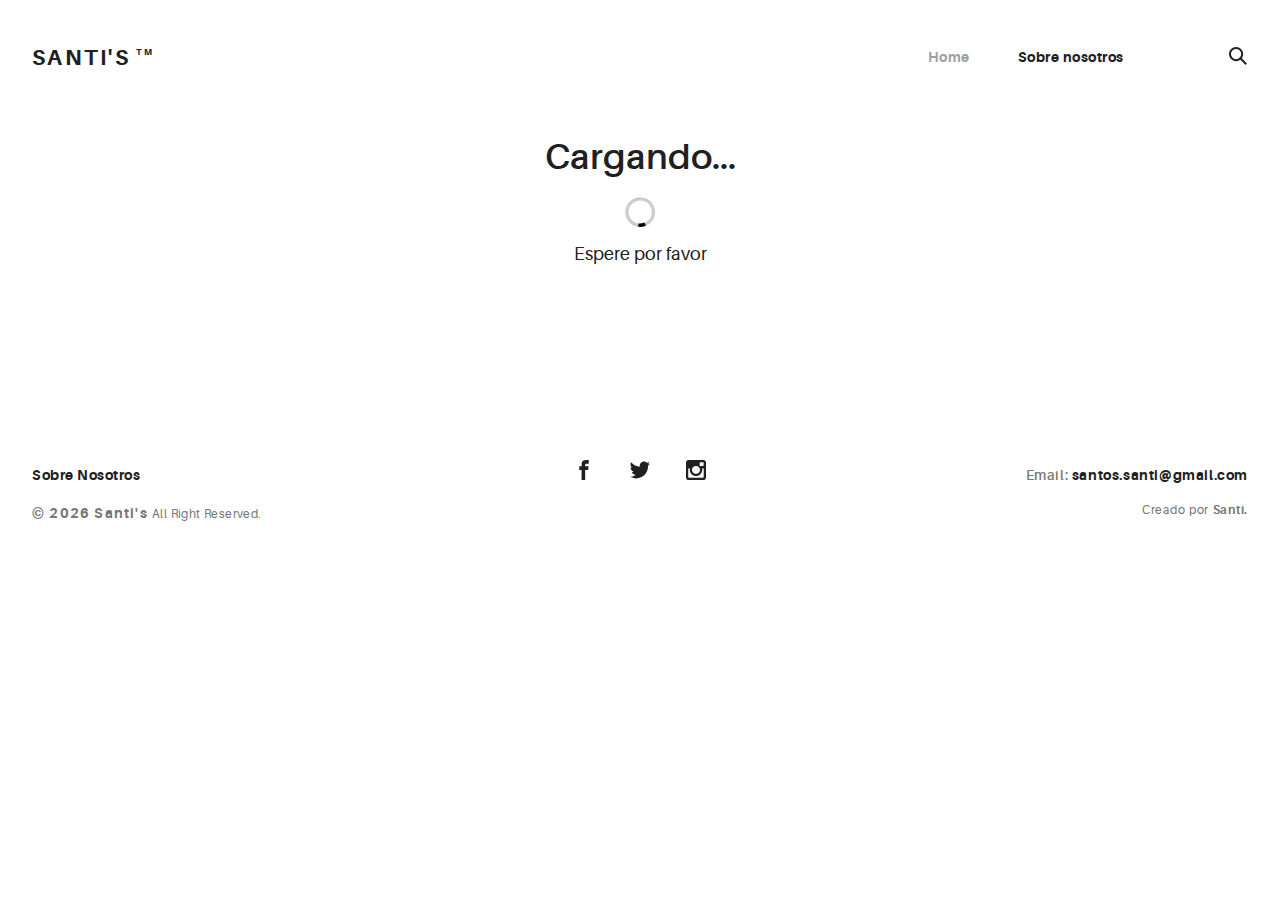
<file: docs/index.html>
<!doctype html><html lang="en"><head><meta charset="utf-8"><title>Portafolio</title><meta name="viewport" content="width=device-width,initial-scale=1"><!-- <link rel="icon" type="image/x-icon" href="favicon.ico"> --><link rel="icon" type="image/svg+xml" href="assets/img/urku-ico.svg"><link rel="stylesheet" href="assets/css/aurora-pack.min.css"><link rel="stylesheet" href="assets/css/aurora-theme-base.min.css"><link rel="stylesheet" href="assets/css/urku.css"><link href="styles.396fa8e85b18a2d5c24c.bundle.css" rel="stylesheet"/></head><body><app-root></app-root><script src="assets/js/svg4everybody.min.js"></script><script>svg4everybody();</script><script type="text/javascript" src="inline.318b50c57b4eba3d437b.bundle.js"></script><script type="text/javascript" src="polyfills.77d59861e39435768676.bundle.js"></script><script type="text/javascript" src="main.5fd76a03d2463c67d006.bundle.js"></script></body></html>
</file>
<file: docs/assets/css/urku.css>
/* * * * * * * * * * * * * * * * * * * * *\ 
 UrkuPortfolio v1.0.0 
 Urku is a prtfolio template with a very clean style. 
 (c) 2016 Lionel <lionel@pixeden.com> (http://pixeden.com) 
 https://bitbucket.org/elrumordelaluz/urkuportfolio 
 Licensed under  MIT 
\* * * * * * * * * * * * * * * * * * * * */
@charset "UTF-8";
body {
  margin: 0;
}

.rk-container {
  margin-right: auto;
  margin-left: auto;
  padding-left: .25rem;
  padding-right: .25rem;
}
@media (min-width: 40em) {
  .rk-container {
    max-width: 88.88889em;
    width: 95vw;
  }
  .rk-container--inner {
    max-width: 68.88889em;
    width: 82vw;
  }
}
.rk-container--full {
  max-width: 100%;
  padding-left: 0;
  padding-right: 0;
  width: 100%;
}
@media (min-width: 64em) {
  .rk-container {
    padding-left: 0;
    padding-right: 0;
  }
}

.rk-main {
  z-index: 1;
  position: static;
}
.top-fixed .rk-main {
  padding-top: 8.5rem;
}
@media (min-width: 64em) {
  .rk-main {
    position: relative;
  }
}

.rk-header {
  background-color: #fff;
  position: relative;
  z-index: 5;
}
.top-fixed .rk-header {
  position: fixed;
}

.rk-topbar {
  -webkit-box-align: start;
  -webkit-align-items: flex-start;
  -ms-flex-align: start;
          align-items: flex-start;
  display: -webkit-box;
  display: -webkit-flex;
  display: -ms-flexbox;
  display:         flex;
  -webkit-flex-wrap: wrap;
      -ms-flex-wrap: wrap;
          flex-wrap: wrap;
  -webkit-box-pack: justify;
  -webkit-justify-content: space-between;
  -ms-flex-pack: justify;
          justify-content: space-between;
  padding-bottom: 3.3rem;
  padding-top: 2.8rem;
}
@media (min-width: 64em) {
  .rk-topbar {
    padding-bottom: 0;
  }
}

.rk-logo {
  -webkit-box-flex: 0;
  -webkit-flex: 0 0 100%;
      -ms-flex: 0 0 100%;
          flex: 0 0 100%;
  font-size: 1.375rem;
  font-weight: 700;
  letter-spacing: 2.25px;
  text-align: center;
  text-transform: uppercase;
  width: 20%;
}
.rk-logo sup {
  font-size: .5625rem;
  position: relative;
  top: -1px;
}
@media (min-width: 64em) {
  .rk-logo {
    -webkit-box-flex: 1;
    -webkit-flex: 1;
        -ms-flex: 1;
            flex: 1;
    text-align: left;
  }
}

.rk-search {
  -webkit-align-self: flex-start;
  -ms-flex-item-align: start;
          align-self: flex-start;
  margin-bottom: 3.4rem;
  margin-left: 7.7rem;
  padding-top: .16rem;
  position: relative;
}
.rk-search label,
.rk-search input {
  display: inline-block;
  vertical-align: middle;
}
.rk-search label {
  cursor: pointer;
  height: 1.875rem;
  left: -1.5rem;
  padding-bottom: .67em;
  padding-top: 0;
  position: absolute;
  top: 0;
  -webkit-transition: color .3s;
          transition: color .3s;
  width: 1.875rem;
  z-index: 20;
}
.rk-search svg {
  height: 100%;
  width: 100%;
}
.rk-search input {
  background-color: transparent;
  border: 0;
  font-size: .875rem;
  opacity: 0;
  outline: 0;
  padding: 0;
  padding-bottom: .3em;
  -webkit-transition: .3s;
          transition: .3s;
  z-index: 10;
  width: 1px;
}
.rk-search input:focus {
  opacity: 1;
  padding-left: .5rem;
  width: 100px;
}
.rk-search input:focus + label {
  color: #a0a0a0;
}

.rk-navmobile {
  position: relative;
}

.rk-mobile-menu {
  display: none;
}
.rk-mobile-menu + label {
  cursor: pointer;
  display: inline-block;
  height: 24px;
  left: 2.5vw;
  position: absolute;
  top: 2.7rem;
  width: 16px;
  z-index: 300;
}
.rk-mobile-menu + label svg {
  height: 4px;
  width: 20px;
  margin: 0;
  display: block;
  margin-bottom: 3px;
  -webkit-transition: .3s;
          transition: .3s;
}
.rk-mobile-menu + label svg:nth-of-type(1) {
  -webkit-transform-origin: center left;
      -ms-transform-origin: center left;
          transform-origin: center left;
}
.rk-mobile-menu + label svg:nth-of-type(3) {
  -webkit-transform-origin: center left;
      -ms-transform-origin: center left;
          transform-origin: center left;
}
@media (min-width: 64em) {
  .rk-mobile-menu + label {
    display: none;
  }
}
.rk-mobile-menu:checked + label,
.rk-mobile-menu + label:hover {
  color: #a0a0a0;
}
.rk-mobile-menu:checked + label svg:nth-of-type(1) {
  -webkit-transform: rotate(45deg);
      -ms-transform: rotate(45deg);
          transform: rotate(45deg);
}
.rk-mobile-menu:checked + label svg:nth-of-type(2) {
  -webkit-transform: translateX(-100%);
      -ms-transform: translateX(-100%);
          transform: translateX(-100%);
  opacity: 0;
}
.rk-mobile-menu:checked + label svg:nth-of-type(3) {
  -webkit-transform: rotate(-45deg);
      -ms-transform: rotate(-45deg);
          transform: rotate(-45deg);
}

.rk-footer {
  margin-top: 10.5rem;
  margin-bottom: 2rem;
}

.rk-footer__text {
  color: #787878;
  font-size: .75rem;
  margin-bottom: .875rem;
}
.rk-footer__text span {
  font-size: .875rem;
}

.rk-footer__copy {
  letter-spacing: .4px;
}
.rk-footer__copy span {
  letter-spacing: 1.2px;
}

.rk-footer__contact {
  display: inline-block;
  letter-spacing: .6px;
}

.rk-footer__by {
  letter-spacing: .7px;
}

.rk-social-btn {
  background: none;
  border: 0;
  display: inline-block;
  height: 20px;
  margin-left: 1rem;
  margin-right: 1rem;
  width: 20px;
}
.rk-social-btn:first-child {
  margin-left: 0;
}
.rk-social-btn:last-child {
  margin-right: 0;
}
.rk-social-btn svg {
  height: 100%;
  width: 100%;
}

.rk-layout-ctrl-cont {
  position: absolute;
  text-align: right;
  top: 2.65rem;
  padding-right: 2.5rem;
}
.top-fixed .rk-layout-ctrl-cont {
  position: fixed;
  z-index: 401;
}
.top-fixed .rk-layout-ctrl-cont:first-of-type {
  top: 2.65rem;
}
@media (min-width: 64em) {
  .rk-layout-ctrl-cont {
    padding-right: 0;
    top: 2.25rem;
  }
  .rk-layout-ctrl-cont:first-of-type {
    top: 0;
  }
  .top-fixed .rk-layout-ctrl-cont {
    top: 10.7625rem;
    z-index: -1;
  }
  .top-fixed .rk-layout-ctrl-cont:first-of-type {
    top: 8.5rem;
  }
}

.rk-layout-ctrl {
  cursor: pointer;
  display: none;
  float: right;
  clear: both;
  height: 28px;
  opacity: 0;
  padding-right: .09rem;
  padding-top: 0;
  -webkit-transition: color .3s;
          transition: color .3s;
  width: 20px;
  z-index: 401;
  position: absolute;
}
.rk-layout-ctrl:hover {
  color: #a0a0a0;
}
.rk-layout-ctrl svg {
  height: 100%;
  width: 100%;
}
@media (min-width: 40em) {
  .rk-layout-ctrl {
    display: inline-block;
  }
}
@media (min-width: 64em) {
  .rk-layout-ctrl {
    opacity: 1;
    position: static;
  }
}

.layout-ctrl-input {
  display: none;
}
.layout-ctrl-input:checked + .rk-layout-ctrl-cont label {
  display: none;
  color: #a0a0a0;
}
@media (min-width: 64em) {
  .layout-ctrl-input:checked + .rk-layout-ctrl-cont label {
    display: block;
  }
}

.rk-layout-ctrl-mobile {
  color: #a0a0a0;
  height: 19px;
  position: absolute;
  right: 40px;
  top: 46px;
  width: 19px;
  z-index: 400;
}
.top-fixed .rk-layout-ctrl-mobile {
  position: fixed;
}
.rk-layout-ctrl-mobile svg {
  -webkit-transition: -webkit-transform 250ms;
          transition:         transform 250ms;
  position: absolute;
  width: 48%;
}
.rk-layout-ctrl-mobile svg:nth-child(1),
.rk-layout-ctrl-mobile svg:nth-child(2) {
  top: 0;
  -webkit-transform-origin: top center;
      -ms-transform-origin: top center;
          transform-origin: top center;
}
.rk-layout-ctrl-mobile svg:nth-child(1),
.rk-layout-ctrl-mobile svg:nth-child(3) {
  left: 0;
}
.rk-layout-ctrl-mobile svg:nth-child(2),
.rk-layout-ctrl-mobile svg:nth-child(4) {
  right: 0;
}
.rk-layout-ctrl-mobile svg:nth-child(3),
.rk-layout-ctrl-mobile svg:nth-child(4) {
  bottom: 0;
  -webkit-transform-origin: bottom center;
      -ms-transform-origin: bottom center;
          transform-origin: bottom center;
}
.rk-layout-ctrl-mobile svg:nth-child(1),
.rk-layout-ctrl-mobile svg:nth-child(4) {
  -webkit-transform: scaleY(1.3);
      -ms-transform: scaleY(1.3);
          transform: scaleY(1.3);
}
.rk-layout-ctrl-mobile svg:nth-child(2),
.rk-layout-ctrl-mobile svg:nth-child(3) {
  -webkit-transform: scaleY(.7);
      -ms-transform: scaleY(.7);
          transform: scaleY(.7);
}
.rk-layout-ctrl-mobile.layout-blog svg:nth-child(1),
.rk-layout-ctrl-mobile.layout-blog svg:nth-child(3) {
  -webkit-transform: scaleX(1.3);
      -ms-transform: scaleX(1.3);
          transform: scaleX(1.3);
  -webkit-transform-origin: left center;
      -ms-transform-origin: left center;
          transform-origin: left center;
}
.rk-layout-ctrl-mobile.layout-blog svg:nth-child(2),
.rk-layout-ctrl-mobile.layout-blog svg:nth-child(4) {
  -webkit-transform: scaleX(1.3);
      -ms-transform: scaleX(1.3);
          transform: scaleX(1.3);
  -webkit-transform-origin: right center;
      -ms-transform-origin: right center;
          transform-origin: right center;
}
#layout-grid:checked ~ .rk-layout-ctrl-mobile svg {
  -webkit-transform: scale(1);
      -ms-transform: scale(1);
          transform: scale(1);
}
@media (max-width: 40em) {
  .rk-layout-ctrl-mobile {
    display: none;
  }
}
@media (min-width: 64em) {
  .rk-layout-ctrl-mobile {
    display: none;
  }
}

.rk-portfolio__items {
  margin-top: -4px;
}
@media (min-width: 40em) {
  .rk-portfolio__items {
    display: -webkit-box;
    display: -webkit-flex;
    display: -ms-flexbox;
    display:         flex;
    -webkit-flex-wrap: wrap;
        -ms-flex-wrap: wrap;
            flex-wrap: wrap;
    margin-left: -4px;
    margin-right: -4px;
  }
}

.rk-item {
  display: block;
  margin: 0;
  margin-bottom: .5rem;
  position: relative;
}
.rk-item.ae-masonry__item {
  display: inline-block;
  margin-bottom: 0;
}
.rk-item img {
  display: block;
  width: 100%;
}
.rk-item:hover .item-meta {
  opacity: 1;
  visibility: visible;
}
.rk-item--flex {
  background-position: center center;
  background-repeat: no-repeat;
  background-size: cover;
  border-color: white;
  border-width: 4px;
  border-style: solid;
  -webkit-box-flex: 1;
  -webkit-flex: 1;
      -ms-flex: 1;
          flex: 1;
  margin-bottom: 0;
  overflow: hidden;
}
.rk-item--flex:after {
  display: none;
}
.rk-item--flex:before {
  content: "";
  display: block;
  padding-top: 100%;
}
.rk-item--flex:hover {
  background-color: #000;
  background-blend-mode: luminosity;
}
@media (min-width: 40em) {
  .rk-item {
    border-width: 4px;
  }
}

.post-img {
  background-position: center center;
  background-repeat: no-repeat;
  background-size: cover;
  display: block;
  position: relative;
}
.post-img:before {
  content: "";
  display: block;
  padding-top: 100%;
}
.post-img:hover {
  background-color: #000;
  background-blend-mode: luminosity;
}
.post-img:hover .item-meta {
  opacity: 1;
  visibility: visible;
}

.item-meta {
  -webkit-box-align: center;
  -webkit-align-items: center;
  -ms-flex-align: center;
          align-items: center;
  background-color: rgba(255, 255, 255, .75);
  bottom: 0;
  color: #202020;
  display: -webkit-box;
  display: -webkit-flex;
  display: -ms-flexbox;
  display:         flex;
  -webkit-box-orient: vertical;
  -webkit-box-direction: normal;
  -webkit-flex-direction: column;
      -ms-flex-direction: column;
          flex-direction: column;
  font-size: .67rem;
  -webkit-box-pack: center;
  -webkit-justify-content: center;
  -ms-flex-pack: center;
          justify-content: center;
  left: 0;
  margin: auto;
  opacity: 0;
  padding: 2%;
  position: absolute;
  right: 0;
  text-align: center;
  -webkit-transition: opacity .5s;
          transition: opacity .5s;
  top: 0;
}
.item-meta h2 {
  font-size: 2.25em;
  font-weight: 700;
}
.item-meta p {
  font-size: 1.5em;
  margin-bottom: 0;
}
@media (min-width: 64em) {
  .item-meta {
    font-size: 1vw;
  }
}
@media (min-width: 94.75em) {
  .item-meta {
    font-size: 1rem;
  }
}

@media (min-width: 40em) {
  .rk-size-12 .item-meta h2,
  .fz-12 .item-meta2 h2 {
    font-size: 2.25em;
  }
  .rk-size-12 .item-meta p,
  .fz-12 .item-meta2 p {
    font-size: 1.5em;
  }
  .rk-size-8 .item-meta h2,
  .fz-8 .item-meta h2 {
    font-size: 2em;
  }
  .rk-size-8 .item-meta p,
  .fz-8 .item-meta p {
    font-size: 1.5em;
  }
  .rk-size-6 .item-meta h2,
  .fz-6 .item-meta h2 {
    font-size: 1.75em;
  }
  .rk-size-6 .item-meta p,
  .fz-6 .item-meta p {
    font-size: 1.3125em;
  }
  .rk-size-4 .item-meta h2,
  .fz-4 .item-meta h2 {
    font-size: 1.5em;
  }
  .rk-size-4 .item-meta p,
  .fz-4 .item-meta p {
    font-size: 1.125em;
  }
  .rk-size-3 .item-meta h2,
  .fz-3 .item-meta h2 {
    font-size: 1.3125em;
  }
  .rk-size-3 .item-meta p,
  .fz-3 .item-meta p {
    font-size: 1.125em;
  }
  #layout-grid:checked ~ .rk-portfolio .rk-tosize-12 .item-meta h2 {
    font-size: 2.25em;
  }
  #layout-grid:checked ~ .rk-portfolio .rk-tosize-12 .item-meta p {
    font-size: 1.5em;
  }
  #layout-grid:checked ~ .rk-portfolio .rk-tosize-6 .item-meta h2 {
    font-size: 1.75em;
  }
  #layout-grid:checked ~ .rk-portfolio .rk-tosize-6 .item-meta p {
    font-size: 1.3125em;
  }
  #layout-grid:checked ~ .rk-portfolio .rk-tosize-4 .item-meta h2,
  #layout-grid:checked ~ .rk-portfolio .rk-tosize-8 .rk-tosize-6 .item-meta h2 {
    font-size: 1.5em;
  }
  #layout-grid:checked ~ .rk-portfolio .rk-tosize-4 .item-meta p,
  #layout-grid:checked ~ .rk-portfolio .rk-tosize-8 .rk-tosize-6 .item-meta p {
    font-size: 1.125em;
  }
  #layout-grid:checked ~ .rk-portfolio .rk-tosize-3 .item-meta h2,
  #layout-grid:checked ~ .rk-portfolio .rk-tosize-6 .rk-tosize-6 .item-meta h2 {
    font-size: 1.3125em;
  }
  #layout-grid:checked ~ .rk-portfolio .rk-tosize-3 .item-meta p,
  #layout-grid:checked ~ .rk-portfolio .rk-tosize-6 .rk-tosize-6 .item-meta p {
    font-size: 1.125em;
  }
}

.ae-masonry .item-meta h2 {
  font-size: 2.25em;
}

.ae-masonry .item-meta p {
  font-size: 1.5em;
}

@media (min-width: 40em) {
  .rk-portfolio .ae-masonry-sm-2 .item-meta h2,
  .rk-portfolio .ae-grid__item[class*="item-sm"]:nth-child(1):nth-last-child(2) h2,
  .rk-portfolio .ae-grid__item[class*="item-sm"]:nth-child(1):nth-last-child(2) ~ .ae-grid__item[class*="item-sm"] h2 {
    font-size: 1.75em;
  }
  .rk-portfolio .ae-masonry-sm-2 .item-meta p,
  .rk-portfolio .ae-grid__item[class*="item-sm"]:nth-child(1):nth-last-child(2) p,
  .rk-portfolio .ae-grid__item[class*="item-sm"]:nth-child(1):nth-last-child(2) ~ .ae-grid__item[class*="item-sm"] p {
    font-size: 1.3125em;
  }
  .rk-portfolio .ae-masonry-sm-3 .item-meta h2,
  .rk-portfolio .ae-grid__item[class*="item-sm"]:nth-child(1):nth-last-child(3) h2,
  .rk-portfolio .ae-grid__item[class*="item-sm"]:nth-child(1):nth-last-child(3) ~ .ae-grid__item[class*="item-sm"] h2 {
    font-size: 1.5em;
  }
  .rk-portfolio .ae-masonry-sm-3 .item-meta p,
  .rk-portfolio .ae-grid__item[class*="item-sm"]:nth-child(1):nth-last-child(3) p,
  .rk-portfolio .ae-grid__item[class*="item-sm"]:nth-child(1):nth-last-child(3) ~ .ae-grid__item[class*="item-sm"] p {
    font-size: 1.125em;
  }
  .rk-portfolio .ae-masonry-sm-4 .item-meta h2,
  .rk-portfolio .ae-grid__item[class*="item-sm"]:nth-child(1):nth-last-child(4) h2,
  .rk-portfolio .ae-grid__item[class*="item-sm"]:nth-child(1):nth-last-child(4) ~ .ae-grid__item[class*="item-sm"] h2 {
    font-size: 1.3125em;
  }
  .rk-portfolio .ae-masonry-sm-4 .item-meta p,
  .rk-portfolio .ae-grid__item[class*="item-sm"]:nth-child(1):nth-last-child(4) p,
  .rk-portfolio .ae-grid__item[class*="item-sm"]:nth-child(1):nth-last-child(4) ~ .ae-grid__item[class*="item-sm"] p {
    font-size: 1.125em;
  }
}

@media (min-width: 52em) {
  .rk-portfolio .ae-masonry-md-2 .item-meta h2,
  .rk-portfolio .ae-grid__item[class*="item-md"]:nth-child(1):nth-last-child(2) h2,
  .rk-portfolio .ae-grid__item[class*="item-md"]:nth-child(1):nth-last-child(2) ~ .ae-grid__item[class*="item-md"] h2 {
    font-size: 1.75em;
  }
  .rk-portfolio .ae-masonry-md-2 .item-meta p,
  .rk-portfolio .ae-grid__item[class*="item-md"]:nth-child(1):nth-last-child(2) p,
  .rk-portfolio .ae-grid__item[class*="item-md"]:nth-child(1):nth-last-child(2) ~ .ae-grid__item[class*="item-md"] p {
    font-size: 1.3125em;
  }
  .rk-portfolio .ae-masonry-md-3 .item-meta h2,
  .rk-portfolio .ae-grid__item[class*="item-md"]:nth-child(1):nth-last-child(3) h2,
  .rk-portfolio .ae-grid__item[class*="item-md"]:nth-child(1):nth-last-child(3) ~ .ae-grid__item[class*="item-md"] h2 {
    font-size: 1.5em;
  }
  .rk-portfolio .ae-masonry-md-3 .item-meta p,
  .rk-portfolio .ae-grid__item[class*="item-md"]:nth-child(1):nth-last-child(3) p,
  .rk-portfolio .ae-grid__item[class*="item-md"]:nth-child(1):nth-last-child(3) ~ .ae-grid__item[class*="item-md"] p {
    font-size: 1.125em;
  }
  .rk-portfolio .ae-masonry-md-4 .item-meta h2,
  .rk-portfolio .ae-grid__item[class*="item-md"]:nth-child(1):nth-last-child(4) h2,
  .rk-portfolio .ae-grid__item[class*="item-md"]:nth-child(1):nth-last-child(4) ~ .ae-grid__item[class*="item-md"] h2 {
    font-size: 1.3125em;
  }
  .rk-portfolio .ae-masonry-md-4 .item-meta p,
  .rk-portfolio .ae-grid__item[class*="item-md"]:nth-child(1):nth-last-child(4) p,
  .rk-portfolio .ae-grid__item[class*="item-md"]:nth-child(1):nth-last-child(4) ~ .ae-grid__item[class*="item-md"] p {
    font-size: 1.125em;
  }
}

@media (min-width: 64em) {
  .rk-portfolio .ae-masonry-lg-2 .item-meta h2,
  .rk-portfolio .ae-grid__item[class*="item-lg"]:nth-child(1):nth-last-child(2) h2,
  .rk-portfolio .ae-grid__item[class*="item-lg"]:nth-child(1):nth-last-child(2) ~ .ae-grid__item[class*="item-lg"] h2 {
    font-size: 1.75em;
  }
  .rk-portfolio .ae-masonry-lg-2 .item-meta p,
  .rk-portfolio .ae-grid__item[class*="item-lg"]:nth-child(1):nth-last-child(2) p,
  .rk-portfolio .ae-grid__item[class*="item-lg"]:nth-child(1):nth-last-child(2) ~ .ae-grid__item[class*="item-lg"] p {
    font-size: 1.3125em;
  }
  .rk-portfolio .ae-masonry-lg-3 .item-meta h2,
  .rk-portfolio .ae-grid__item[class*="item-lg"]:nth-child(1):nth-last-child(3) h2,
  .rk-portfolio .ae-grid__item[class*="item-lg"]:nth-child(1):nth-last-child(3) ~ .ae-grid__item[class*="item-lg"] h2 {
    font-size: 1.5em;
  }
  .rk-portfolio .ae-masonry-lg-3 .item-meta p,
  .rk-portfolio .ae-grid__item[class*="item-lg"]:nth-child(1):nth-last-child(3) p,
  .rk-portfolio .ae-grid__item[class*="item-lg"]:nth-child(1):nth-last-child(3) ~ .ae-grid__item[class*="item-lg"] p {
    font-size: 1.125em;
  }
  .rk-portfolio .ae-masonry-lg-4 .item-meta h2,
  .rk-portfolio .ae-grid__item[class*="item-lg"]:nth-child(1):nth-last-child(4) h2,
  .rk-portfolio .ae-grid__item[class*="item-lg"]:nth-child(1):nth-last-child(4) ~ .ae-grid__item[class*="item-lg"] h2 {
    font-size: 1.3125em;
  }
  .rk-portfolio .ae-masonry-lg-4 .item-meta p,
  .rk-portfolio .ae-grid__item[class*="item-lg"]:nth-child(1):nth-last-child(4) p,
  .rk-portfolio .ae-grid__item[class*="item-lg"]:nth-child(1):nth-last-child(4) ~ .ae-grid__item[class*="item-lg"] p {
    font-size: 1.125em;
  }
}

@media (min-width: 75em) {
  .rk-portfolio .ae-masonry-xl-2 .item-meta h2,
  .rk-portfolio .ae-grid__item[class*="item-xl"]:nth-child(1):nth-last-child(2) h2,
  .rk-portfolio .ae-grid__item[class*="item-xl"]:nth-child(1):nth-last-child(2) ~ .ae-grid__item[class*="item-xl"] h2 {
    font-size: 1.75em;
  }
  .rk-portfolio .ae-masonry-xl-2 .item-meta p,
  .rk-portfolio .ae-grid__item[class*="item-xl"]:nth-child(1):nth-last-child(2) p,
  .rk-portfolio .ae-grid__item[class*="item-xl"]:nth-child(1):nth-last-child(2) ~ .ae-grid__item[class*="item-xl"] p {
    font-size: 1.3125em;
  }
  .rk-portfolio .ae-masonry-xl-3 .item-meta h2,
  .rk-portfolio .ae-grid__item[class*="item-xl"]:nth-child(1):nth-last-child(3) h2,
  .rk-portfolio .ae-grid__item[class*="item-xl"]:nth-child(1):nth-last-child(3) ~ .ae-grid__item[class*="item-xl"] h2 {
    font-size: 1.5em;
  }
  .rk-portfolio .ae-masonry-xl-3 .item-meta p,
  .rk-portfolio .ae-grid__item[class*="item-xl"]:nth-child(1):nth-last-child(3) p,
  .rk-portfolio .ae-grid__item[class*="item-xl"]:nth-child(1):nth-last-child(3) ~ .ae-grid__item[class*="item-xl"] p {
    font-size: 1.125em;
  }
  .rk-portfolio .ae-masonry-xl-4 .item-meta h2,
  .rk-portfolio .ae-grid__item[class*="item-xl"]:nth-child(1):nth-last-child(4) h2,
  .rk-portfolio .ae-grid__item[class*="item-xl"]:nth-child(1):nth-last-child(4) ~ .ae-grid__item[class*="item-xl"] h2 {
    font-size: 1.3125em;
  }
  .rk-portfolio .ae-masonry-xl-4 .item-meta p,
  .rk-portfolio .ae-grid__item[class*="item-xl"]:nth-child(1):nth-last-child(4) p,
  .rk-portfolio .ae-grid__item[class*="item-xl"]:nth-child(1):nth-last-child(4) ~ .ae-grid__item[class*="item-xl"] p {
    font-size: 1.125em;
  }
}

@media (min-width: 40em) {
  .rk-size-1 {
    -webkit-box-flex: 0;
    -webkit-flex-grow: 0;
    -ms-flex-positive: 0;
            flex-grow: 0;
    -webkit-flex-shrink: 0;
    -ms-flex-negative: 0;
            flex-shrink: 0;
    -webkit-flex-basis: auto;
    -ms-flex-preferred-size: auto;
            flex-basis: auto;
    width: 8.33333%;
  }
  .rk-size-2 {
    -webkit-box-flex: 0;
    -webkit-flex-grow: 0;
    -ms-flex-positive: 0;
            flex-grow: 0;
    -webkit-flex-shrink: 0;
    -ms-flex-negative: 0;
            flex-shrink: 0;
    -webkit-flex-basis: auto;
    -ms-flex-preferred-size: auto;
            flex-basis: auto;
    width: 16.66667%;
  }
  .rk-size-3 {
    -webkit-box-flex: 0;
    -webkit-flex-grow: 0;
    -ms-flex-positive: 0;
            flex-grow: 0;
    -webkit-flex-shrink: 0;
    -ms-flex-negative: 0;
            flex-shrink: 0;
    -webkit-flex-basis: auto;
    -ms-flex-preferred-size: auto;
            flex-basis: auto;
    width: 25%;
  }
  .rk-size-4 {
    -webkit-box-flex: 0;
    -webkit-flex-grow: 0;
    -ms-flex-positive: 0;
            flex-grow: 0;
    -webkit-flex-shrink: 0;
    -ms-flex-negative: 0;
            flex-shrink: 0;
    -webkit-flex-basis: auto;
    -ms-flex-preferred-size: auto;
            flex-basis: auto;
    width: 33.33333%;
  }
  .rk-size-5 {
    -webkit-box-flex: 0;
    -webkit-flex-grow: 0;
    -ms-flex-positive: 0;
            flex-grow: 0;
    -webkit-flex-shrink: 0;
    -ms-flex-negative: 0;
            flex-shrink: 0;
    -webkit-flex-basis: auto;
    -ms-flex-preferred-size: auto;
            flex-basis: auto;
    width: 41.66667%;
  }
  .rk-size-6 {
    -webkit-box-flex: 0;
    -webkit-flex-grow: 0;
    -ms-flex-positive: 0;
            flex-grow: 0;
    -webkit-flex-shrink: 0;
    -ms-flex-negative: 0;
            flex-shrink: 0;
    -webkit-flex-basis: auto;
    -ms-flex-preferred-size: auto;
            flex-basis: auto;
    width: 50%;
  }
  .rk-size-7 {
    -webkit-box-flex: 0;
    -webkit-flex-grow: 0;
    -ms-flex-positive: 0;
            flex-grow: 0;
    -webkit-flex-shrink: 0;
    -ms-flex-negative: 0;
            flex-shrink: 0;
    -webkit-flex-basis: auto;
    -ms-flex-preferred-size: auto;
            flex-basis: auto;
    width: 58.33333%;
  }
  .rk-size-8 {
    -webkit-box-flex: 0;
    -webkit-flex-grow: 0;
    -ms-flex-positive: 0;
            flex-grow: 0;
    -webkit-flex-shrink: 0;
    -ms-flex-negative: 0;
            flex-shrink: 0;
    -webkit-flex-basis: auto;
    -ms-flex-preferred-size: auto;
            flex-basis: auto;
    width: 66.66667%;
  }
  .rk-size-9 {
    -webkit-box-flex: 0;
    -webkit-flex-grow: 0;
    -ms-flex-positive: 0;
            flex-grow: 0;
    -webkit-flex-shrink: 0;
    -ms-flex-negative: 0;
            flex-shrink: 0;
    -webkit-flex-basis: auto;
    -ms-flex-preferred-size: auto;
            flex-basis: auto;
    width: 75%;
  }
  .rk-size-10 {
    -webkit-box-flex: 0;
    -webkit-flex-grow: 0;
    -ms-flex-positive: 0;
            flex-grow: 0;
    -webkit-flex-shrink: 0;
    -ms-flex-negative: 0;
            flex-shrink: 0;
    -webkit-flex-basis: auto;
    -ms-flex-preferred-size: auto;
            flex-basis: auto;
    width: 83.33333%;
  }
  .rk-size-11 {
    -webkit-box-flex: 0;
    -webkit-flex-grow: 0;
    -ms-flex-positive: 0;
            flex-grow: 0;
    -webkit-flex-shrink: 0;
    -ms-flex-negative: 0;
            flex-shrink: 0;
    -webkit-flex-basis: auto;
    -ms-flex-preferred-size: auto;
            flex-basis: auto;
    width: 91.66667%;
  }
  .rk-size-12 {
    -webkit-box-flex: 0;
    -webkit-flex-grow: 0;
    -ms-flex-positive: 0;
            flex-grow: 0;
    -webkit-flex-shrink: 0;
    -ms-flex-negative: 0;
            flex-shrink: 0;
    -webkit-flex-basis: auto;
    -ms-flex-preferred-size: auto;
            flex-basis: auto;
    width: 100%;
  }
}

#layout-grid:checked ~ .rk-portfolio .rk-tosize-1 {
  -webkit-box-flex: 0;
  -webkit-flex-grow: 0;
  -ms-flex-positive: 0;
          flex-grow: 0;
  -webkit-flex-shrink: 0;
  -ms-flex-negative: 0;
          flex-shrink: 0;
  -webkit-flex-basis: auto;
  -ms-flex-preferred-size: auto;
          flex-basis: auto;
  width: 8.33333%;
}

#layout-grid:checked ~ .rk-portfolio .rk-tosize-2 {
  -webkit-box-flex: 0;
  -webkit-flex-grow: 0;
  -ms-flex-positive: 0;
          flex-grow: 0;
  -webkit-flex-shrink: 0;
  -ms-flex-negative: 0;
          flex-shrink: 0;
  -webkit-flex-basis: auto;
  -ms-flex-preferred-size: auto;
          flex-basis: auto;
  width: 16.66667%;
}

#layout-grid:checked ~ .rk-portfolio .rk-tosize-3 {
  -webkit-box-flex: 0;
  -webkit-flex-grow: 0;
  -ms-flex-positive: 0;
          flex-grow: 0;
  -webkit-flex-shrink: 0;
  -ms-flex-negative: 0;
          flex-shrink: 0;
  -webkit-flex-basis: auto;
  -ms-flex-preferred-size: auto;
          flex-basis: auto;
  width: 25%;
}

#layout-grid:checked ~ .rk-portfolio .rk-tosize-4 {
  -webkit-box-flex: 0;
  -webkit-flex-grow: 0;
  -ms-flex-positive: 0;
          flex-grow: 0;
  -webkit-flex-shrink: 0;
  -ms-flex-negative: 0;
          flex-shrink: 0;
  -webkit-flex-basis: auto;
  -ms-flex-preferred-size: auto;
          flex-basis: auto;
  width: 33.33333%;
}

#layout-grid:checked ~ .rk-portfolio .rk-tosize-5 {
  -webkit-box-flex: 0;
  -webkit-flex-grow: 0;
  -ms-flex-positive: 0;
          flex-grow: 0;
  -webkit-flex-shrink: 0;
  -ms-flex-negative: 0;
          flex-shrink: 0;
  -webkit-flex-basis: auto;
  -ms-flex-preferred-size: auto;
          flex-basis: auto;
  width: 41.66667%;
}

#layout-grid:checked ~ .rk-portfolio .rk-tosize-6 {
  -webkit-box-flex: 0;
  -webkit-flex-grow: 0;
  -ms-flex-positive: 0;
          flex-grow: 0;
  -webkit-flex-shrink: 0;
  -ms-flex-negative: 0;
          flex-shrink: 0;
  -webkit-flex-basis: auto;
  -ms-flex-preferred-size: auto;
          flex-basis: auto;
  width: 50%;
}

#layout-grid:checked ~ .rk-portfolio .rk-tosize-7 {
  -webkit-box-flex: 0;
  -webkit-flex-grow: 0;
  -ms-flex-positive: 0;
          flex-grow: 0;
  -webkit-flex-shrink: 0;
  -ms-flex-negative: 0;
          flex-shrink: 0;
  -webkit-flex-basis: auto;
  -ms-flex-preferred-size: auto;
          flex-basis: auto;
  width: 58.33333%;
}

#layout-grid:checked ~ .rk-portfolio .rk-tosize-8 {
  -webkit-box-flex: 0;
  -webkit-flex-grow: 0;
  -ms-flex-positive: 0;
          flex-grow: 0;
  -webkit-flex-shrink: 0;
  -ms-flex-negative: 0;
          flex-shrink: 0;
  -webkit-flex-basis: auto;
  -ms-flex-preferred-size: auto;
          flex-basis: auto;
  width: 66.66667%;
}

#layout-grid:checked ~ .rk-portfolio .rk-tosize-9 {
  -webkit-box-flex: 0;
  -webkit-flex-grow: 0;
  -ms-flex-positive: 0;
          flex-grow: 0;
  -webkit-flex-shrink: 0;
  -ms-flex-negative: 0;
          flex-shrink: 0;
  -webkit-flex-basis: auto;
  -ms-flex-preferred-size: auto;
          flex-basis: auto;
  width: 75%;
}

#layout-grid:checked ~ .rk-portfolio .rk-tosize-10 {
  -webkit-box-flex: 0;
  -webkit-flex-grow: 0;
  -ms-flex-positive: 0;
          flex-grow: 0;
  -webkit-flex-shrink: 0;
  -ms-flex-negative: 0;
          flex-shrink: 0;
  -webkit-flex-basis: auto;
  -ms-flex-preferred-size: auto;
          flex-basis: auto;
  width: 83.33333%;
}

#layout-grid:checked ~ .rk-portfolio .rk-tosize-11 {
  -webkit-box-flex: 0;
  -webkit-flex-grow: 0;
  -ms-flex-positive: 0;
          flex-grow: 0;
  -webkit-flex-shrink: 0;
  -ms-flex-negative: 0;
          flex-shrink: 0;
  -webkit-flex-basis: auto;
  -ms-flex-preferred-size: auto;
          flex-basis: auto;
  width: 91.66667%;
}

#layout-grid:checked ~ .rk-portfolio .rk-tosize-12 {
  -webkit-box-flex: 0;
  -webkit-flex-grow: 0;
  -ms-flex-positive: 0;
          flex-grow: 0;
  -webkit-flex-shrink: 0;
  -ms-flex-negative: 0;
          flex-shrink: 0;
  -webkit-flex-basis: auto;
  -ms-flex-preferred-size: auto;
          flex-basis: auto;
  width: 100%;
}

#layout-grid:checked ~ .rk-portfolio .rk-tosize-auto {
  -webkit-box-flex: 1;
  -webkit-flex: 1;
      -ms-flex: 1;
          flex: 1;
}

@media (min-width: 40em) {
  .rk-landscape:before {
    padding-top: 66.93548%;
  }
  .rk-landscape-alt:before {
    padding-top: 56.45161%;
  }
  .rk-portrait:before {
    padding-top: 134.74026%;
  }
  .rk-square:before {
    padding-top: 100%;
  }
}

#layout-grid:checked ~ .rk-portfolio .rk-tolandscape:before,
#layout-grid:checked ~ .rk-blog .rk-tolandscape:before,
.rk-blog--columns .rk-tolandscape:before {
  padding-top: 66.93548%;
}

#layout-grid:checked ~ .rk-portfolio .rk-tolandscape-alt:before,
#layout-grid:checked ~ .rk-blog .rk-tolandscape-alt:before,
.rk-blog--columns .rk-tolandscape-alt:before {
  padding-top: 56.45161%;
}

#layout-grid:checked ~ .rk-portfolio .rk-toportrait:before,
#layout-grid:checked ~ .rk-blog .rk-toportrait:before,
.rk-blog--columns .rk-toportrait:before {
  padding-top: 134.74026%;
}

#layout-grid:checked ~ .rk-portfolio .rk-tosquare:before,
#layout-grid:checked ~ .rk-blog .rk-tosquare:before,
.rk-blog--columns .rk-tosquare:before {
  padding-top: 100%;
}

.item-1 {
  background-image: url("../img/project-1.jpg");
}
@media (min-width: 40em) {
  #layout-grid:checked ~ .rk-portfolio .item-1 {
    background-position: center left;
  }
}

.item-2 {
  background-image: url("../img/project-2.jpg");
}

.item-3 {
  background-image: url("../img/project-3.jpg");
}

.item-4 {
  background-image: url("../img/project-4.jpg");
}

.item-5 {
  background-image: url("../img/project-5.jpg");
}
@media (min-width: 40em) {
  #layout-grid:checked ~ .rk-portfolio .item-5 {
    background-position: center left;
  }
}

.item-6 {
  background-image: url("../img/project-6.jpg");
}
@media (min-width: 40em) {
  #layout-grid:checked ~ .rk-portfolio .item-6 {
    background-position: top center;
  }
}

.item-7 {
  background-image: url("../img/project-7.jpg");
}

.item-8 {
  background-image: url("../img/project-8.jpg");
}

.item-9 {
  background-image: url("../img/project-9.jpg");
}

.item-10 {
  background-image: url("../img/project-10.jpg");
}

.item-11 {
  background-image: url("../img/project-11.jpg");
}

.item-12 {
  background-image: url("../img/project-12.jpg");
}

.item-13 {
  background-image: url("../img/project-13.jpg");
}
@media (min-width: 40em) {
  #layout-grid:checked ~ .rk-portfolio .item-13 {
    background-position: top right;
  }
  #layout-grid:checked ~ .rk-portfolio .item-13 {
    background-size: 142%;
  }
}

.item-14 {
  background-image: url("../img/project-14.jpg");
}

.item-15 {
  background-image: url("../img/project-15.jpg");
}

@media (min-width: 40em) {
  #layout-grid:checked ~ .rk-portfolio .rk-items-cont {
    display: -webkit-box;
    display: -webkit-flex;
    display: -ms-flexbox;
    display:         flex;
  }
}

.rk-portfolio-cover {
  background-position: center center;
  background-size: cover;
  display: -webkit-box;
  display: -webkit-flex;
  display: -ms-flexbox;
  display:         flex;
  -webkit-box-pack: center;
  -webkit-justify-content: center;
  -ms-flex-pack: center;
          justify-content: center;
  -webkit-box-align: end;
  -webkit-align-items: flex-end;
  -ms-flex-align: end;
          align-items: flex-end;
  height: 100vh;
  padding-bottom: 1.5rem;
  width: 100%;
}
@media (min-width: 40em) {
  .rk-portfolio-cover {
    padding-bottom: 2.5rem;
  }
}

.rk-portfolio--inner img {
  width: 100%;
}

.rk-portfolio-title {
  letter-spacing: .0359em;
}

.rk-portfolio-category {
  letter-spacing: .021em;
}

.rk-portfolio-inner-client span {
  letter-spacing: .05em;
}

.rk-portfolio-inner-website {
  letter-spacing: .05em;
}

.rk-portfolio-inner-date {
  letter-spacing: .02em;
}

.rk-portfolio-info {
  margin-top: 4.9rem;
}

.rk-portfolio-inner-title {
  margin-top: .2em;
}

.rk-portfolio-details p {
  margin-bottom: .4rem;
}

.item-inside__meta {
  text-align: center;
}
.item-inside__meta--contrast:before {
  background-color: rgba(255, 255, 255, .3);
  content: "";
  height: 100%;
  left: 0;
  position: absolute;
  top: 0;
  width: 100%;
  z-index: 1;
}
.item-inside__meta .rk-portfolio-title,
.item-inside__meta .rk-portfolio-category {
  position: relative;
  z-index: 2;
}

.inner-box-1 {
  margin-top: 3.4rem;
}

.inner-box-3 {
  margin-top: 6.6rem;
}

.inner-box-4 {
  margin-top: 6rem;
}

.item-inside-1 {
  /* background-image: url("../img/project-1.jpg"); */
  background-position: 50% 100%;
  background-size: 350%;
}
@media only screen and (-webkit-min-device-pixel-ratio: 1.5), only screen and (min--moz-device-pixel-ratio: 1.5), only screen and (-o-min-device-pixel-ratio: 3/2), only screen and (min-device-pixel-ratio: 1.5) {
  .item-inside-1 {
    /* background-image: url("../img/project-1h.jpg"); */
  }
}
@media (min-width: 40em) {
  .item-inside-1 {
    background-size: 150%;
  }
}

.post-inside-1 {
  background-image: url("../img/post-1.jpg");
}

#layout-grid:checked ~ .rk-portfolio,
#layout-grid:checked ~ .rk-blog {
  -webkit-animation: op2 .5s;
          animation: op2 .5s;
}

#layout-base:checked ~ .rk-portfolio,
#layout-base:checked ~ .rk-blog {
  -webkit-animation: op .5s;
          animation: op .5s;
}

@-webkit-keyframes op {
  0% {
    opacity: 0;
  }
  100% {
    opacity: 1;
  }
}

@keyframes op {
  0% {
    opacity: 0;
  }
  100% {
    opacity: 1;
  }
}

@-webkit-keyframes op2 {
  0% {
    opacity: 0;
  }
  100% {
    opacity: 1;
  }
}

@keyframes op2 {
  0% {
    opacity: 0;
  }
  100% {
    opacity: 1;
  }
}

.rk-blog {
  padding-top: .25rem;
}

.rk-blog__items {
  margin-bottom: 2.7rem;
}
@media (min-width: 40em) {
  .rk-blog__items {
    -webkit-column-count: 1;
       -moz-column-count: 1;
            column-count: 1;
    -webkit-column-gap: .5rem;
       -moz-column-gap: .5rem;
            column-gap: .5rem;
  }
}

.rk-blog__item {
  display: inline-block;
  margin: 0 0 10.6rem;
  width: 100%;
}

@media (min-width: 40em) {
  #layout-grid:checked ~ .rk-blog .rk-blog__items,
  .rk-blog--columns .rk-blog__items {
    -webkit-column-count: 2;
       -moz-column-count: 2;
            column-count: 2;
    margin-bottom: 6.2rem;
  }
}

@media (min-width: 75em) {
  #layout-grid:checked ~ .rk-blog .rk-blog__items,
  .rk-blog--columns .rk-blog__items {
    -webkit-column-count: 3;
       -moz-column-count: 3;
            column-count: 3;
  }
}

.blog-info,
.blog-meta {
  margin: 0 auto;
  text-align: center;
  width: 78.5%;
}

.blog-info {
  margin-top: 4rem;
}

.blog-info__title {
  letter-spacing: .04em;
}

.blog-info__author {
  letter-spacing: .02em;
  margin-top: 1em;
}

.blog-info__excerpt {
  margin-top: 3.9rem;
  letter-spacing: .05em;
  line-height: 1.8125;
  text-align: left;
}
.blog-info__excerpt:not(:empty):after {
  content: " […]";
}

.blog-meta {
  -webkit-box-align: baseline;
  -webkit-align-items: baseline;
  -ms-flex-align: baseline;
          align-items: baseline;
  display: -webkit-box;
  display: -webkit-flex;
  display: -ms-flexbox;
  display:         flex;
  -webkit-flex-wrap: wrap;
      -ms-flex-wrap: wrap;
          flex-wrap: wrap;
  -webkit-box-pack: justify;
  -webkit-justify-content: space-between;
  -ms-flex-pack: justify;
          justify-content: space-between;
  margin-top: 3.5rem;
}

.blog-meta__comments {
  letter-spacing: .06em;
}

.blog-meta__date {
  color: #787878;
  letter-spacing: .05em;
}

#layout-grid:checked ~ .rk-blog .blog-info,
.rk-blog--columns .blog-info {
  margin-top: 3.5rem;
}

#layout-grid:checked ~ .rk-blog .blog-info__title,
.rk-blog--columns .blog-info__title {
  font-size: 1.3125rem;
}

#layout-grid:checked ~ .rk-blog .blog-info__author,
.rk-blog--columns .blog-info__author {
  font-size: 1rem;
  margin-top: 0;
}

#layout-grid:checked ~ .rk-blog .blog-info__excerpt,
.rk-blog--columns .blog-info__excerpt {
  font-size: 1rem;
  margin-top: 1.9rem;
  line-height: 1.625;
}
#layout-grid:checked ~ .rk-blog .blog-info__excerpt span,
.rk-blog--columns .blog-info__excerpt span {
  display: none;
}

#layout-grid:checked ~ .rk-blog .blog-meta,
.rk-blog--columns .blog-meta {
  margin-top: 2rem;
}

#layout-grid:checked ~ .rk-blog .blog-meta__read-more,
.rk-blog--columns .blog-meta__read-more {
  display: none;
}

#layout-grid:checked ~ .rk-blog .blog-meta__comments,
.rk-blog--columns .blog-meta__comments {
  font-size: 1rem;
}

#layout-grid:checked ~ .rk-blog .blog-meta__date,
.rk-blog--columns .blog-meta__date {
  font-size: .875rem;
}

#layout-grid:checked ~ .rk-blog .rk-blog__item,
.rk-blog--columns .rk-blog__item {
  margin-bottom: 7.3rem;
}

.post-1 {
  background-image: url("../img/post-1.jpg");
}
@media (min-width: 40em) {
  #layout-grid:checked ~ .rk-blog .post-1 {
    background-position: center right;
  }
}

.post-2 {
  background-image: url("../img/post-2.jpg");
}

.post-3 {
  background-image: url("../img/post-3.jpg");
  background-size: 160%;
}
@media (min-width: 40em) {
  #layout-grid:checked ~ .rk-blog .post-3 {
    background-position: bottom left;
  }
  #layout-grid:checked ~ .rk-blog .post-3 {
    background-size: 200%;
  }
}

.post-4 {
  background-image: url("../img/post-4.jpg");
}

.post-5 {
  background-image: url("../img/post-5.jpg");
}
@media (min-width: 40em) {
  #layout-grid:checked ~ .rk-blog .post-5 {
    background-position: center left;
  }
}

.post-6 {
  background-image: url("../img/post-6.jpg");
}
@media (min-width: 40em) {
  #layout-grid:checked ~ .rk-blog .post-6 {
    background-position: center right;
  }
}

.post-7 {
  background-image: url("../img/post-7.jpg");
}
@media (min-width: 40em) {
  #layout-grid:checked ~ .rk-blog .post-7 {
    background-position: center left;
  }
}

.post-8 {
  background-image: url("../img/post-8.jpg");
}

.post-9 {
  background-image: url("../img/post-9.jpg");
}
@media (min-width: 40em) {
  #layout-grid:checked ~ .rk-blog .post-9 {
    background-position: 25% 50%;
  }
}

.post-1 {
  background-image: url("../img/post-1.jpg");
}
@media (min-width: 40em) {
  .rk-blog--columns .post-1 {
    background-position: center right;
  }
}

.post-2 {
  background-image: url("../img/post-2.jpg");
}

.post-3 {
  background-image: url("../img/post-3.jpg");
  background-size: 160%;
}
@media (min-width: 40em) {
  .rk-blog--columns .post-3 {
    background-position: bottom left;
  }
  .rk-blog--columns .post-3 {
    background-size: 200%;
  }
}

.post-4 {
  background-image: url("../img/post-4.jpg");
}

.post-5 {
  background-image: url("../img/post-5.jpg");
}
@media (min-width: 40em) {
  .rk-blog--columns .post-5 {
    background-position: center left;
  }
}

.post-6 {
  background-image: url("../img/post-6.jpg");
}
@media (min-width: 40em) {
  .rk-blog--columns .post-6 {
    background-position: center right;
  }
}

.post-7 {
  background-image: url("../img/post-7.jpg");
}
@media (min-width: 40em) {
  .rk-blog--columns .post-7 {
    background-position: center left;
  }
}

.post-8 {
  background-image: url("../img/post-8.jpg");
}

.post-9 {
  background-image: url("../img/post-9.jpg");
}
@media (min-width: 40em) {
  .rk-blog--columns .post-9 {
    background-position: 25% 50%;
  }
}

.arrow-button {
  display: -webkit-box;
  display: -webkit-flex;
  display: -ms-flexbox;
  display:         flex;
  background: none;
  border: 0;
  cursor: pointer;
  font-size: inherit;
  font-weight: 700;
  letter-spacing: .02em;
  -webkit-box-align: center;
  -webkit-align-items: center;
  -ms-flex-align: center;
          align-items: center;
}
.arrow-button svg,
.arrow-button .arrow-cont-rev,
.arrow-button .arrow-cont {
  height: 2em;
  -webkit-transition: -webkit-transform .3s;
          transition:         transform .3s;
  width: 2em;
}
.arrow-button .arrow-cont-rev
.arrow-cont {
  -webkit-align-self: center;
  -ms-flex-item-align: center;
          align-self: center;
  vertical-align: super;
}
.arrow-button .arrow-cont {
  margin-left: 2em;
}
.arrow-button .arrow-cont svg {
  margin-left: 0;
}
.arrow-button .arrow-cont-rev {
  margin-right: 2em;
}
.arrow-button .arrow-cont-rev svg {
  margin-left: 0;
}
.arrow-button--right {
  margin-left: auto;
  margin-right: auto;
}
@media (min-width: 75em) {
  .arrow-button--right {
    margin-left: auto;
    margin-right: 0;
  }
}
.arrow-button--center {
  margin-left: auto;
  margin-right: auto;
}
@media (min-width: 75em) {
  .arrow-button--out {
    margin-right: -4.5em;
  }
}
.arrow-button .arrow-cont-rev {
  -webkit-transform: scale(-1, 1);
      -ms-transform: scale(-1, 1);
          transform: scale(-1, 1);
}
.arrow-button--reverse div {
  margin-left: 0;
  -webkit-box-ordinal-group: 0;
  -webkit-order: -1;
  -ms-flex-order: -1;
          order: -1;
}
.arrow-button:hover .arrow-cont {
  -webkit-transform: translateX(.25rem);
      -ms-transform: translateX(.25rem);
          transform: translateX(.25rem);
}
.arrow-button--reverse:hover .arrow-cont-rev {
  -webkit-transform: scale(-1, 1) translateX(.25rem);
      -ms-transform: scale(-1, 1) translateX(.25rem);
          transform: scale(-1, 1) translateX(.25rem);
}
.arrow-button--reverse:hover .arrow-cont-rev svg {
  -webkit-transform: translateX(0);
      -ms-transform: translateX(0);
          transform: translateX(0);
}
.arrow-button--compress svg {
  margin-left: 1em;
}
.arrow-button--nospace svg {
  margin-left: 0;
}
.arrow-button--flip svg {
  -webkit-transform: rotate(180deg);
      -ms-transform: rotate(180deg);
          transform: rotate(180deg);
}

.group-buttons {
  -webkit-box-align: center;
  -webkit-align-items: center;
  -ms-flex-align: center;
          align-items: center;
  display: -webkit-box;
  display: -webkit-flex;
  display: -ms-flexbox;
  display:         flex;
  -webkit-flex-wrap: wrap;
      -ms-flex-wrap: wrap;
          flex-wrap: wrap;
  -webkit-justify-content: space-around;
  -ms-flex-pack: distribute;
          justify-content: space-around;
  width: 100%;
}
@media (min-width: 40em) {
  .group-buttons {
    -webkit-box-pack: justify;
    -webkit-justify-content: space-between;
    -ms-flex-pack: justify;
            justify-content: space-between;
  }
}

.rk-arrow svg {
  height: .875em;
  width: 2.375em;
}

.rk-comments,
.rk-comments ul {
  list-style: none;
}

.rk-comments__title {
  letter-spacing: .05em;
  margin-bottom: 5rem;
}

.rk-comment {
  -webkit-box-align: start;
  -webkit-align-items: flex-start;
  -ms-flex-align: start;
          align-items: flex-start;
  display: -webkit-box;
  display: -webkit-flex;
  display: -ms-flexbox;
  display:         flex;
  margin-bottom: 5rem;
}
.rk-comment__avatar {
  -webkit-box-flex: 0;
  -webkit-flex: 0 0 4.6875rem;
      -ms-flex: 0 0 4.6875rem;
          flex: 0 0 4.6875rem;
  margin-right: 2.3rem;
}
.rk-comment__header {
  -webkit-box-align: baseline;
  -webkit-align-items: baseline;
  -ms-flex-align: baseline;
          align-items: baseline;
  display: -webkit-box;
  display: -webkit-flex;
  display: -ms-flexbox;
  display:         flex;
  padding-top: .7rem;
  margin-bottom: .75rem;
}
.rk-comment__body {
  letter-spacing: .05em;
  margin-bottom: 1.8rem;
}
.rk-comment__author {
  letter-spacing: .03em;
}
.rk-comment__meta {
  margin-left: .3rem;
  letter-spacing: .053em;
}
.rk-comment__author small,
.rk-comment__meta {
  color: #a0a0a0;
}
@media (min-width: 40em) {
  .rk-comment {
    margin-left: calc(16.66667% - 4.6875rem - 2.3rem);
    padding-right: 16.66667%;
  }
  .rk-comment + ul {
    padding-left: 8.7rem;
    padding-right: 1.7rem;
  }
}

.conatct__title,
.contact__addr,
.contact__email {
  letter-spacing: .06em;
}

.contact__desc {
  letter-spacing: .05em;
}

.contact__phone {
  letter-spacing: .1em;
}

.contact_spacer {
  width: 100%;
}
.contact_spacer:before {
  content: "";
  display: block;
  padding-top: calc(134.74026% - 20.35rem);
}

.rk-navigation {
  -webkit-box-align: center;
  -webkit-align-items: center;
  -ms-flex-align: center;
          align-items: center;
  -webkit-align-self: baseline;
  -ms-flex-item-align: baseline;
          align-self: baseline;
  display: none;
}
@media (min-width: 64em) {
  .rk-navigation {
    display: -webkit-box;
    display: -webkit-flex;
    display: -ms-flexbox;
    display:         flex;
  }
}

.rk-menu {
  display: -webkit-box;
  display: -webkit-flex;
  display: -ms-flexbox;
  display:         flex;
  -webkit-flex-wrap: wrap;
      -ms-flex-wrap: wrap;
          flex-wrap: wrap;
  font-size: .875rem;
  font-weight: 700;
  letter-spacing: .5px;
  list-style: none;
  margin: 0;
  padding: 0;
  padding-top: .16rem;
}
.rk-menu__item {
  color: #202020;
  display: inherit;
  padding-left: 1.5rem;
  padding-right: 1.5rem;
}
.rk-menu__item:first-child {
  padding-left: 0;
}
.rk-menu__item:last-child {
  padding-right: 0;
}
.rk-menu__item.active {
  color: #a0a0a0;
}
.rk-menu__link {
  padding-bottom: 4.2rem;
}
.rk-menu__sub {
  background-color: white;
  left: 0;
  list-style: none;
  margin: 0;
  padding: 0;
  -webkit-transform: translateY(-1em);
      -ms-transform: translateY(-1em);
          transform: translateY(-1em);
  opacity: 0;
  top: 100%;
  -webkit-transition: .3s;
          transition: .3s;
  position: absolute;
  visibility: hidden;
  width: 100%;
  z-index: -1;
}
.rk-menu__sub ul {
  display: -webkit-box;
  display: -webkit-flex;
  display: -ms-flexbox;
  display:         flex;
  -webkit-flex-wrap: wrap;
      -ms-flex-wrap: wrap;
          flex-wrap: wrap;
  -webkit-box-pack: end;
  -webkit-justify-content: flex-end;
  -ms-flex-pack: end;
          justify-content: flex-end;
  padding: 1.375rem .5rem;
  max-width: 101rem;
}
.rk-menu__item:hover > .rk-menu__sub {
  opacity: 1;
  -webkit-transform: translateY(0);
      -ms-transform: translateY(0);
          transform: translateY(0);
  visibility: visible;
  z-index: 2;
}

@media (max-width: 64em) {
  #mobile-menu:checked ~ .rk-topbar .rk-navigation {
    display: -webkit-box;
    display: -webkit-flex;
    display: -ms-flexbox;
    display:         flex;
    position: fixed;
    top: 0;
    left: 0;
    z-index: 200;
    -webkit-box-align: center;
    -webkit-align-items: center;
    -ms-flex-align: center;
            align-items: center;
    width: 100%;
    height: 100%;
    -webkit-box-orient: vertical;
    -webkit-box-direction: reverse;
    -webkit-flex-direction: column-reverse;
        -ms-flex-direction: column-reverse;
            flex-direction: column-reverse;
    -webkit-box-pack: center;
    -webkit-justify-content: center;
    -ms-flex-pack: center;
            justify-content: center;
    background-color: rgba(255, 255, 255, .95);
    overflow: auto;
  }
  #mobile-menu:checked ~ .rk-topbar .rk-menu {
    -webkit-box-orient: vertical;
    -webkit-box-direction: normal;
    -webkit-flex-direction: column;
        -ms-flex-direction: column;
            flex-direction: column;
    -webkit-flex-wrap: nowrap;
        -ms-flex-wrap: nowrap;
            flex-wrap: nowrap;
    font-size: 1.25rem;
    -webkit-box-align: center;
    -webkit-align-items: center;
    -ms-flex-align: center;
            align-items: center;
    width: 85%;
  }
  #mobile-menu:checked ~ .rk-topbar .rk-menu__item {
    padding-left: 0;
    padding-right: 0;
    display: -webkit-box;
    display: -webkit-flex;
    display: -ms-flexbox;
    display:         flex;
    -webkit-box-orient: vertical;
    -webkit-box-direction: normal;
    -webkit-flex-direction: column;
        -ms-flex-direction: column;
            flex-direction: column;
    -webkit-box-align: center;
    -webkit-align-items: center;
    -ms-flex-align: center;
            align-items: center;
  }
  #mobile-menu:checked ~ .rk-topbar .rk-menu__link {
    padding-bottom: 1rem;
  }
  #mobile-menu:checked ~ .rk-topbar .rk-menu__sub {
    background-color: transparent;
    margin-top: -.5rem;
    opacity: 1;
    padding-bottom: .75rem;
    position: relative;
    top: 0;
    -webkit-transform: translateY(0);
        -ms-transform: translateY(0);
            transform: translateY(0);
    visibility: visible;
  }
  #mobile-menu:checked ~ .rk-topbar .rk-menu__sub ul {
    padding: 0;
    -webkit-box-pack: center;
    -webkit-justify-content: center;
    -ms-flex-pack: center;
            justify-content: center;
  }
  #mobile-menu:checked ~ .rk-topbar .rk-menu__sub li {
    padding: 0 .5rem;
  }
  #mobile-menu:checked ~ .rk-topbar .rk-menu__sub a {
    padding-bottom: .5rem;
  }
  #mobile-menu:checked ~ .rk-topbar .rk-search {
    -webkit-align-self: auto;
    -ms-flex-item-align: auto;
            align-self: auto;
    margin: 0;
    width: 85%;
  }
  #mobile-menu:checked ~ .rk-topbar .rk-search label {
    display: none;
  }
  #mobile-menu:checked ~ .rk-topbar .rk-search-field {
    opacity: 1;
    padding: 1rem;
    text-align: center;
    width: 100%;
  }
}

.rk-footer-menu {
  display: inline-block;
  margin-bottom: 1rem;
}
.rk-footer-menu .rk-menu__link {
  padding-bottom: 0;
}

.rk-categories-menu {
  display: inline-block;
  padding-top: 1.6rem;
  padding-bottom: 4.8rem;
}
.rk-categories-menu .rk-menu__item {
  padding-left: 1.25rem;
  padding-right: 1.25rem;
  padding-bottom: 1rem;
}
.rk-categories-menu .rk-menu__link {
  padding-bottom: .5rem;
}
@media (min-width: 64em) {
  .rk-categories-menu .rk-menu__item:first-child {
    padding-left: 0;
  }
  .rk-categories-menu .rk-menu__item:last-child {
    padding-right: 0;
  }
}

.rk-dark-color {
  color: #202020;
}

.rk-light-color {
  color: #787878;
}
</file>
<file: docs/assets/css/aurora-pack.min.css>
.ae-container,.ae-container-fluid{margin-right:auto;margin-left:auto}hr,img{border:0}dfn,q,tfoot td{font-style:italic}pre,textarea{overflow:auto}td,textarea{vertical-align:top}.ae-container-fluid:after,.ae-container:after,.au-clearfix:after{clear:both}.au-xs-ta-left,caption,th{text-align:left}.ae-container-fluid:after,.ae-container-fluid:before,.ae-container:after,.ae-container:before{content:" ";display:table}html{box-sizing:border-box}*,:after,:before{box-sizing:inherit}.ae-container{padding-left:.25rem;padding-right:.25rem}@media (min-width:40em){.ae-container{max-width:40rem}}@media (min-width:52em){.ae-container{max-width:48.75rem}}@media (min-width:64em){.ae-container{max-width:62rem}}@media (min-width:75em){.ae-container{max-width:72.25rem}}@media (min-width:40em){.ae-container-fluid{max-width:88.88889em;width:95vw}.ae-container-fluid--inner{max-width:68.88889em;width:82vw}}.ae-container-fluid--full{max-width:100%;padding-left:0;padding-right:0;width:100%}@media (max-width:63.99em){.ae-container-fluid{padding-left:.25rem;padding-right:.25rem}}.ae-grid{display:-webkit-box;display:-webkit-flex;display:-ms-flexbox;display:flex;-webkit-flex-wrap:wrap;-ms-flex-wrap:wrap;flex-wrap:wrap;margin-left:-.25rem;margin-right:-.25rem}.ae-grid--alt{display:-webkit-box;display:-webkit-flex;display:-ms-flexbox;display:flex;-webkit-flex-wrap:wrap;-ms-flex-wrap:wrap;flex-wrap:wrap;margin-left:-.63832%;margin-right:-.63832%}@media (min-width:40em){.ae-grid--alt1{display:-webkit-box;display:-webkit-flex;display:-ms-flexbox;display:flex;-webkit-flex-wrap:wrap;-ms-flex-wrap:wrap;flex-wrap:wrap;margin-left:-7.65989%;margin-right:-7.65989%}.ae-grid--alt2,.ae-grid--alt3{display:-webkit-box;display:-webkit-flex;display:-ms-flexbox;-webkit-flex-wrap:wrap}.ae-grid--alt2{display:flex;-ms-flex-wrap:wrap;flex-wrap:wrap;margin-left:-3.82995%;margin-right:-3.82995%}.ae-grid--alt3{display:flex;-ms-flex-wrap:wrap;flex-wrap:wrap;margin-left:-2.5533%;margin-right:-2.5533%}.ae-grid--alt4,.ae-grid--alt5{display:-webkit-box;display:-webkit-flex;display:-ms-flexbox;-webkit-flex-wrap:wrap}.ae-grid--alt4{display:flex;-ms-flex-wrap:wrap;flex-wrap:wrap;margin-left:-1.91497%;margin-right:-1.91497%}.ae-grid--alt5{display:flex;-ms-flex-wrap:wrap;flex-wrap:wrap;margin-left:-1.53198%;margin-right:-1.53198%}.ae-grid--alt6,.ae-grid--alt7{display:-webkit-box;display:-webkit-flex;display:-ms-flexbox;-webkit-flex-wrap:wrap}.ae-grid--alt6{display:flex;-ms-flex-wrap:wrap;flex-wrap:wrap;margin-left:-1.27665%;margin-right:-1.27665%}.ae-grid--alt7{display:flex;-ms-flex-wrap:wrap;flex-wrap:wrap;margin-left:-1.09427%;margin-right:-1.09427%}.ae-grid--alt8,.ae-grid--alt9{display:-webkit-box;display:-webkit-flex;display:-ms-flexbox;-webkit-flex-wrap:wrap}.ae-grid--alt8{display:flex;-ms-flex-wrap:wrap;flex-wrap:wrap;margin-left:-.95749%;margin-right:-.95749%}.ae-grid--alt9{display:flex;-ms-flex-wrap:wrap;flex-wrap:wrap;margin-left:-.8511%;margin-right:-.8511%}.ae-grid--alt10{display:-webkit-box;display:-webkit-flex;display:-ms-flexbox;display:flex;-webkit-flex-wrap:wrap;-ms-flex-wrap:wrap;flex-wrap:wrap;margin-left:-.76599%;margin-right:-.76599%}}.ae-grid__item--alt{-webkit-box-flex:0;-webkit-flex:0 0 100%;-ms-flex:0 0 100%;flex:0 0 100%;min-height:1px;padding-left:.63832%;padding-right:.63832%;position:relative}@media (min-width:40em){.ae-grid__item--alt1{-webkit-box-flex:0;-webkit-flex:0 0 100%;-ms-flex:0 0 100%;flex:0 0 100%;min-height:1px;padding-left:7.65989%;padding-right:7.65989%;position:relative}.ae-grid__item--alt2{-webkit-box-flex:0;-webkit-flex:0 0 100%;-ms-flex:0 0 100%;flex:0 0 100%;min-height:1px;padding-left:3.82995%;padding-right:3.82995%;position:relative}.ae-grid__item--alt3{-webkit-box-flex:0;-webkit-flex:0 0 100%;-ms-flex:0 0 100%;flex:0 0 100%;min-height:1px;padding-left:2.5533%;padding-right:2.5533%;position:relative}.ae-grid__item--alt4,.ae-grid__item--alt5{-webkit-box-flex:0;min-height:1px;position:relative}.ae-grid__item--alt4{-webkit-flex:0 0 100%;-ms-flex:0 0 100%;flex:0 0 100%;padding-left:1.91497%;padding-right:1.91497%}.ae-grid__item--alt5{-webkit-flex:0 0 100%;-ms-flex:0 0 100%;flex:0 0 100%;padding-left:1.53198%;padding-right:1.53198%}.ae-grid__item--alt6{-webkit-box-flex:0;-webkit-flex:0 0 100%;-ms-flex:0 0 100%;flex:0 0 100%;min-height:1px;padding-left:1.27665%;padding-right:1.27665%;position:relative}.ae-grid__item--alt7{-webkit-box-flex:0;-webkit-flex:0 0 100%;-ms-flex:0 0 100%;flex:0 0 100%;min-height:1px;padding-left:1.09427%;padding-right:1.09427%;position:relative}.ae-grid__item--alt8,.ae-grid__item--alt9{-webkit-box-flex:0;min-height:1px;position:relative}.ae-grid__item--alt8{-webkit-flex:0 0 100%;-ms-flex:0 0 100%;flex:0 0 100%;padding-left:.95749%;padding-right:.95749%}.ae-grid__item--alt9{-webkit-flex:0 0 100%;-ms-flex:0 0 100%;flex:0 0 100%;padding-left:.8511%;padding-right:.8511%}.ae-grid__item--alt10{-webkit-box-flex:0;-webkit-flex:0 0 100%;-ms-flex:0 0 100%;flex:0 0 100%;min-height:1px;padding-left:.76599%;padding-right:.76599%;position:relative}}.ae-grid__item{-webkit-box-flex:0;-webkit-flex:0 0 100%;-ms-flex:0 0 100%;flex:0 0 100%;min-height:1px;padding-left:.25rem;padding-right:.25rem;position:relative;max-width:100%}.ae-grid--collapse>.ae-grid__item,.ae-grid--deepcollapse .ae-grid__item,.ae-grid__item--collapse{padding-left:0;padding-right:0}.item-xs--auto{-webkit-box-flex:1;-webkit-flex:1;-ms-flex:1;flex:1}.item-xs-1{-webkit-box-flex:0;-webkit-flex:0 0 8.33333%;-ms-flex:0 0 8.33333%;flex:0 0 8.33333%;max-width:8.33333%}.item-xs-2{-webkit-box-flex:0;-webkit-flex:0 0 16.66667%;-ms-flex:0 0 16.66667%;flex:0 0 16.66667%;max-width:16.66667%}.item-xs-3{-webkit-box-flex:0;-webkit-flex:0 0 25%;-ms-flex:0 0 25%;flex:0 0 25%;max-width:25%}.item-xs-4{-webkit-box-flex:0;-webkit-flex:0 0 33.33333%;-ms-flex:0 0 33.33333%;flex:0 0 33.33333%;max-width:33.33333%}.item-xs-5{-webkit-box-flex:0;-webkit-flex:0 0 41.66667%;-ms-flex:0 0 41.66667%;flex:0 0 41.66667%;max-width:41.66667%}.item-xs-6{-webkit-box-flex:0;-webkit-flex:0 0 50%;-ms-flex:0 0 50%;flex:0 0 50%;max-width:50%}.item-xs-7{-webkit-box-flex:0;-webkit-flex:0 0 58.33333%;-ms-flex:0 0 58.33333%;flex:0 0 58.33333%;max-width:58.33333%}.item-xs-8{-webkit-box-flex:0;-webkit-flex:0 0 66.66667%;-ms-flex:0 0 66.66667%;flex:0 0 66.66667%;max-width:66.66667%}.item-xs-9{-webkit-box-flex:0;-webkit-flex:0 0 75%;-ms-flex:0 0 75%;flex:0 0 75%;max-width:75%}.item-xs-10{-webkit-box-flex:0;-webkit-flex:0 0 83.33333%;-ms-flex:0 0 83.33333%;flex:0 0 83.33333%;max-width:83.33333%}.item-xs-11{-webkit-box-flex:0;-webkit-flex:0 0 91.66667%;-ms-flex:0 0 91.66667%;flex:0 0 91.66667%;max-width:91.66667%}.item-xs-12{-webkit-box-flex:0;-webkit-flex:0 0 100%;-ms-flex:0 0 100%;flex:0 0 100%;max-width:100%}.item-xs--pull-0{left:auto;right:auto}.item-xs--pull-1{left:auto;right:8.33333%}.item-xs--pull-2{left:auto;right:16.66667%}.item-xs--pull-3{left:auto;right:25%}.item-xs--pull-4{left:auto;right:33.33333%}.item-xs--pull-5{left:auto;right:41.66667%}.item-xs--pull-6{left:auto;right:50%}.item-xs--pull-7{left:auto;right:58.33333%}.item-xs--pull-8{left:auto;right:66.66667%}.item-xs--pull-9{left:auto;right:75%}.item-xs--pull-10{left:auto;right:83.33333%}.item-xs--pull-11{left:auto;right:91.66667%}.item-xs--pull-12{left:auto;right:100%}.item-xs--push-0{left:auto;right:auto}.item-xs--push-1{left:8.33333%;right:auto}.item-xs--push-2{left:16.66667%;right:auto}.item-xs--push-3{left:25%;right:auto}.item-xs--push-4{left:33.33333%;right:auto}.item-xs--push-5{left:41.66667%;right:auto}.item-xs--push-6{left:50%;right:auto}.item-xs--push-7{left:58.33333%;right:auto}.item-xs--push-8{left:66.66667%;right:auto}.item-xs--push-9{left:75%;right:auto}.item-xs--push-10{left:83.33333%;right:auto}.item-xs--push-11{left:91.66667%;right:auto}.item-xs--push-12{left:100%;right:auto}.item-xs--offset-0{margin-left:0}.item-xs--offset-1{margin-left:8.33333%}.item-xs--offset-2{margin-left:16.66667%}.item-xs--offset-3{margin-left:25%}.item-xs--offset-4{margin-left:33.33333%}.item-xs--offset-5{margin-left:41.66667%}.item-xs--offset-6{margin-left:50%}.item-xs--offset-7{margin-left:58.33333%}.item-xs--offset-8{margin-left:66.66667%}.item-xs--offset-9{margin-left:75%}.item-xs--offset-10{margin-left:83.33333%}.item-xs--offset-11{margin-left:91.66667%}.item-xs--offset-12{margin-left:100%}.item-xs--top{-webkit-align-self:flex-start;-ms-flex-item-align:start;align-self:flex-start}.item-xs--center{-webkit-align-self:center;-ms-flex-item-align:center;align-self:center}.item-xs--bottom{-webkit-align-self:flex-end;-ms-flex-item-align:end;align-self:flex-end}.items-xs--top{-webkit-box-align:start;-webkit-align-items:flex-start;-ms-flex-align:start;align-items:flex-start}.items-xs--center{-webkit-box-align:center;-webkit-align-items:center;-ms-flex-align:center;align-items:center}.items-xs--bottom{-webkit-box-align:end;-webkit-align-items:flex-end;-ms-flex-align:end;align-items:flex-end}.item-xs--start{-webkit-box-ordinal-group:0;-webkit-order:-1;-ms-flex-order:-1;order:-1}.item-xs--end{-webkit-box-ordinal-group:14;-webkit-order:13;-ms-flex-order:13;order:13}.item-xs--order-1{-webkit-box-ordinal-group:2;-webkit-order:1;-ms-flex-order:1;order:1}.item-xs--order-2{-webkit-box-ordinal-group:3;-webkit-order:2;-ms-flex-order:2;order:2}.item-xs--order-3{-webkit-box-ordinal-group:4;-webkit-order:3;-ms-flex-order:3;order:3}.item-xs--order-4{-webkit-box-ordinal-group:5;-webkit-order:4;-ms-flex-order:4;order:4}.item-xs--order-5{-webkit-box-ordinal-group:6;-webkit-order:5;-ms-flex-order:5;order:5}.item-xs--order-6{-webkit-box-ordinal-group:7;-webkit-order:6;-ms-flex-order:6;order:6}.item-xs--order-7{-webkit-box-ordinal-group:8;-webkit-order:7;-ms-flex-order:7;order:7}.item-xs--order-8{-webkit-box-ordinal-group:9;-webkit-order:8;-ms-flex-order:8;order:8}.item-xs--order-9{-webkit-box-ordinal-group:10;-webkit-order:9;-ms-flex-order:9;order:9}.item-xs--order-10{-webkit-box-ordinal-group:11;-webkit-order:10;-ms-flex-order:10;order:10}.item-xs--order-11{-webkit-box-ordinal-group:12;-webkit-order:11;-ms-flex-order:11;order:11}.item-xs--order-12{-webkit-box-ordinal-group:13;-webkit-order:12;-ms-flex-order:12;order:12}@media (min-width:40em){.item-sm--auto{-webkit-box-flex:1;-webkit-flex:1;-ms-flex:1;flex:1}.item-sm-1{-webkit-box-flex:0;-webkit-flex:0 0 8.33333%;-ms-flex:0 0 8.33333%;flex:0 0 8.33333%;max-width:8.33333%}.item-sm-2{-webkit-box-flex:0;-webkit-flex:0 0 16.66667%;-ms-flex:0 0 16.66667%;flex:0 0 16.66667%;max-width:16.66667%}.item-sm-3{-webkit-box-flex:0;-webkit-flex:0 0 25%;-ms-flex:0 0 25%;flex:0 0 25%;max-width:25%}.item-sm-4{-webkit-box-flex:0;-webkit-flex:0 0 33.33333%;-ms-flex:0 0 33.33333%;flex:0 0 33.33333%;max-width:33.33333%}.item-sm-5{-webkit-box-flex:0;-webkit-flex:0 0 41.66667%;-ms-flex:0 0 41.66667%;flex:0 0 41.66667%;max-width:41.66667%}.item-sm-6{-webkit-box-flex:0;-webkit-flex:0 0 50%;-ms-flex:0 0 50%;flex:0 0 50%;max-width:50%}.item-sm-7{-webkit-box-flex:0;-webkit-flex:0 0 58.33333%;-ms-flex:0 0 58.33333%;flex:0 0 58.33333%;max-width:58.33333%}.item-sm-8{-webkit-box-flex:0;-webkit-flex:0 0 66.66667%;-ms-flex:0 0 66.66667%;flex:0 0 66.66667%;max-width:66.66667%}.item-sm-9{-webkit-box-flex:0;-webkit-flex:0 0 75%;-ms-flex:0 0 75%;flex:0 0 75%;max-width:75%}.item-sm-10{-webkit-box-flex:0;-webkit-flex:0 0 83.33333%;-ms-flex:0 0 83.33333%;flex:0 0 83.33333%;max-width:83.33333%}.item-sm-11{-webkit-box-flex:0;-webkit-flex:0 0 91.66667%;-ms-flex:0 0 91.66667%;flex:0 0 91.66667%;max-width:91.66667%}.item-sm-12{-webkit-box-flex:0;-webkit-flex:0 0 100%;-ms-flex:0 0 100%;flex:0 0 100%;max-width:100%}.item-sm--pull-0{left:auto;right:auto}.item-sm--pull-1{left:auto;right:8.33333%}.item-sm--pull-2{left:auto;right:16.66667%}.item-sm--pull-3{left:auto;right:25%}.item-sm--pull-4{left:auto;right:33.33333%}.item-sm--pull-5{left:auto;right:41.66667%}.item-sm--pull-6{left:auto;right:50%}.item-sm--pull-7{left:auto;right:58.33333%}.item-sm--pull-8{left:auto;right:66.66667%}.item-sm--pull-9{left:auto;right:75%}.item-sm--pull-10{left:auto;right:83.33333%}.item-sm--pull-11{left:auto;right:91.66667%}.item-sm--pull-12{left:auto;right:100%}.item-sm--push-0{left:auto;right:auto}.item-sm--push-1{left:8.33333%;right:auto}.item-sm--push-2{left:16.66667%;right:auto}.item-sm--push-3{left:25%;right:auto}.item-sm--push-4{left:33.33333%;right:auto}.item-sm--push-5{left:41.66667%;right:auto}.item-sm--push-6{left:50%;right:auto}.item-sm--push-7{left:58.33333%;right:auto}.item-sm--push-8{left:66.66667%;right:auto}.item-sm--push-9{left:75%;right:auto}.item-sm--push-10{left:83.33333%;right:auto}.item-sm--push-11{left:91.66667%;right:auto}.item-sm--push-12{left:100%;right:auto}.item-sm--offset-0{margin-left:0}.item-sm--offset-1{margin-left:8.33333%}.item-sm--offset-2{margin-left:16.66667%}.item-sm--offset-3{margin-left:25%}.item-sm--offset-4{margin-left:33.33333%}.item-sm--offset-5{margin-left:41.66667%}.item-sm--offset-6{margin-left:50%}.item-sm--offset-7{margin-left:58.33333%}.item-sm--offset-8{margin-left:66.66667%}.item-sm--offset-9{margin-left:75%}.item-sm--offset-10{margin-left:83.33333%}.item-sm--offset-11{margin-left:91.66667%}.item-sm--offset-12{margin-left:100%}.item-sm--top{-webkit-align-self:flex-start;-ms-flex-item-align:start;align-self:flex-start}.item-sm--center{-webkit-align-self:center;-ms-flex-item-align:center;align-self:center}.item-sm--bottom{-webkit-align-self:flex-end;-ms-flex-item-align:end;align-self:flex-end}.items-sm--top{-webkit-box-align:start;-webkit-align-items:flex-start;-ms-flex-align:start;align-items:flex-start}.items-sm--center{-webkit-box-align:center;-webkit-align-items:center;-ms-flex-align:center;align-items:center}.items-sm--bottom{-webkit-box-align:end;-webkit-align-items:flex-end;-ms-flex-align:end;align-items:flex-end}.item-sm--start{-webkit-box-ordinal-group:0;-webkit-order:-1;-ms-flex-order:-1;order:-1}.item-sm--end{-webkit-box-ordinal-group:14;-webkit-order:13;-ms-flex-order:13;order:13}.item-sm--order-1{-webkit-box-ordinal-group:2;-webkit-order:1;-ms-flex-order:1;order:1}.item-sm--order-2{-webkit-box-ordinal-group:3;-webkit-order:2;-ms-flex-order:2;order:2}.item-sm--order-3{-webkit-box-ordinal-group:4;-webkit-order:3;-ms-flex-order:3;order:3}.item-sm--order-4{-webkit-box-ordinal-group:5;-webkit-order:4;-ms-flex-order:4;order:4}.item-sm--order-5{-webkit-box-ordinal-group:6;-webkit-order:5;-ms-flex-order:5;order:5}.item-sm--order-6{-webkit-box-ordinal-group:7;-webkit-order:6;-ms-flex-order:6;order:6}.item-sm--order-7{-webkit-box-ordinal-group:8;-webkit-order:7;-ms-flex-order:7;order:7}.item-sm--order-8{-webkit-box-ordinal-group:9;-webkit-order:8;-ms-flex-order:8;order:8}.item-sm--order-9{-webkit-box-ordinal-group:10;-webkit-order:9;-ms-flex-order:9;order:9}.item-sm--order-10{-webkit-box-ordinal-group:11;-webkit-order:10;-ms-flex-order:10;order:10}.item-sm--order-11{-webkit-box-ordinal-group:12;-webkit-order:11;-ms-flex-order:11;order:11}.item-sm--order-12{-webkit-box-ordinal-group:13;-webkit-order:12;-ms-flex-order:12;order:12}}@media (min-width:52em){.item-md--auto{-webkit-box-flex:1;-webkit-flex:1;-ms-flex:1;flex:1}.item-md-1{-webkit-box-flex:0;-webkit-flex:0 0 8.33333%;-ms-flex:0 0 8.33333%;flex:0 0 8.33333%;max-width:8.33333%}.item-md-2{-webkit-box-flex:0;-webkit-flex:0 0 16.66667%;-ms-flex:0 0 16.66667%;flex:0 0 16.66667%;max-width:16.66667%}.item-md-3{-webkit-box-flex:0;-webkit-flex:0 0 25%;-ms-flex:0 0 25%;flex:0 0 25%;max-width:25%}.item-md-4{-webkit-box-flex:0;-webkit-flex:0 0 33.33333%;-ms-flex:0 0 33.33333%;flex:0 0 33.33333%;max-width:33.33333%}.item-md-5{-webkit-box-flex:0;-webkit-flex:0 0 41.66667%;-ms-flex:0 0 41.66667%;flex:0 0 41.66667%;max-width:41.66667%}.item-md-6{-webkit-box-flex:0;-webkit-flex:0 0 50%;-ms-flex:0 0 50%;flex:0 0 50%;max-width:50%}.item-md-7{-webkit-box-flex:0;-webkit-flex:0 0 58.33333%;-ms-flex:0 0 58.33333%;flex:0 0 58.33333%;max-width:58.33333%}.item-md-8{-webkit-box-flex:0;-webkit-flex:0 0 66.66667%;-ms-flex:0 0 66.66667%;flex:0 0 66.66667%;max-width:66.66667%}.item-md-9{-webkit-box-flex:0;-webkit-flex:0 0 75%;-ms-flex:0 0 75%;flex:0 0 75%;max-width:75%}.item-md-10{-webkit-box-flex:0;-webkit-flex:0 0 83.33333%;-ms-flex:0 0 83.33333%;flex:0 0 83.33333%;max-width:83.33333%}.item-md-11{-webkit-box-flex:0;-webkit-flex:0 0 91.66667%;-ms-flex:0 0 91.66667%;flex:0 0 91.66667%;max-width:91.66667%}.item-md-12{-webkit-box-flex:0;-webkit-flex:0 0 100%;-ms-flex:0 0 100%;flex:0 0 100%;max-width:100%}.item-md--pull-0{left:auto;right:auto}.item-md--pull-1{left:auto;right:8.33333%}.item-md--pull-2{left:auto;right:16.66667%}.item-md--pull-3{left:auto;right:25%}.item-md--pull-4{left:auto;right:33.33333%}.item-md--pull-5{left:auto;right:41.66667%}.item-md--pull-6{left:auto;right:50%}.item-md--pull-7{left:auto;right:58.33333%}.item-md--pull-8{left:auto;right:66.66667%}.item-md--pull-9{left:auto;right:75%}.item-md--pull-10{left:auto;right:83.33333%}.item-md--pull-11{left:auto;right:91.66667%}.item-md--pull-12{left:auto;right:100%}.item-md--push-0{left:auto;right:auto}.item-md--push-1{left:8.33333%;right:auto}.item-md--push-2{left:16.66667%;right:auto}.item-md--push-3{left:25%;right:auto}.item-md--push-4{left:33.33333%;right:auto}.item-md--push-5{left:41.66667%;right:auto}.item-md--push-6{left:50%;right:auto}.item-md--push-7{left:58.33333%;right:auto}.item-md--push-8{left:66.66667%;right:auto}.item-md--push-9{left:75%;right:auto}.item-md--push-10{left:83.33333%;right:auto}.item-md--push-11{left:91.66667%;right:auto}.item-md--push-12{left:100%;right:auto}.item-md--offset-0{margin-left:0}.item-md--offset-1{margin-left:8.33333%}.item-md--offset-2{margin-left:16.66667%}.item-md--offset-3{margin-left:25%}.item-md--offset-4{margin-left:33.33333%}.item-md--offset-5{margin-left:41.66667%}.item-md--offset-6{margin-left:50%}.item-md--offset-7{margin-left:58.33333%}.item-md--offset-8{margin-left:66.66667%}.item-md--offset-9{margin-left:75%}.item-md--offset-10{margin-left:83.33333%}.item-md--offset-11{margin-left:91.66667%}.item-md--offset-12{margin-left:100%}.item-md--top{-webkit-align-self:flex-start;-ms-flex-item-align:start;align-self:flex-start}.item-md--center{-webkit-align-self:center;-ms-flex-item-align:center;align-self:center}.item-md--bottom{-webkit-align-self:flex-end;-ms-flex-item-align:end;align-self:flex-end}.items-md--top{-webkit-box-align:start;-webkit-align-items:flex-start;-ms-flex-align:start;align-items:flex-start}.items-md--center{-webkit-box-align:center;-webkit-align-items:center;-ms-flex-align:center;align-items:center}.items-md--bottom{-webkit-box-align:end;-webkit-align-items:flex-end;-ms-flex-align:end;align-items:flex-end}.item-md--start{-webkit-box-ordinal-group:0;-webkit-order:-1;-ms-flex-order:-1;order:-1}.item-md--end{-webkit-box-ordinal-group:14;-webkit-order:13;-ms-flex-order:13;order:13}.item-md--order-1{-webkit-box-ordinal-group:2;-webkit-order:1;-ms-flex-order:1;order:1}.item-md--order-2{-webkit-box-ordinal-group:3;-webkit-order:2;-ms-flex-order:2;order:2}.item-md--order-3{-webkit-box-ordinal-group:4;-webkit-order:3;-ms-flex-order:3;order:3}.item-md--order-4{-webkit-box-ordinal-group:5;-webkit-order:4;-ms-flex-order:4;order:4}.item-md--order-5{-webkit-box-ordinal-group:6;-webkit-order:5;-ms-flex-order:5;order:5}.item-md--order-6{-webkit-box-ordinal-group:7;-webkit-order:6;-ms-flex-order:6;order:6}.item-md--order-7{-webkit-box-ordinal-group:8;-webkit-order:7;-ms-flex-order:7;order:7}.item-md--order-8{-webkit-box-ordinal-group:9;-webkit-order:8;-ms-flex-order:8;order:8}.item-md--order-9{-webkit-box-ordinal-group:10;-webkit-order:9;-ms-flex-order:9;order:9}.item-md--order-10{-webkit-box-ordinal-group:11;-webkit-order:10;-ms-flex-order:10;order:10}.item-md--order-11{-webkit-box-ordinal-group:12;-webkit-order:11;-ms-flex-order:11;order:11}.item-md--order-12{-webkit-box-ordinal-group:13;-webkit-order:12;-ms-flex-order:12;order:12}}@media (min-width:64em){.item-lg--auto{-webkit-box-flex:1;-webkit-flex:1;-ms-flex:1;flex:1}.item-lg-1{-webkit-box-flex:0;-webkit-flex:0 0 8.33333%;-ms-flex:0 0 8.33333%;flex:0 0 8.33333%;max-width:8.33333%}.item-lg-2{-webkit-box-flex:0;-webkit-flex:0 0 16.66667%;-ms-flex:0 0 16.66667%;flex:0 0 16.66667%;max-width:16.66667%}.item-lg-3{-webkit-box-flex:0;-webkit-flex:0 0 25%;-ms-flex:0 0 25%;flex:0 0 25%;max-width:25%}.item-lg-4{-webkit-box-flex:0;-webkit-flex:0 0 33.33333%;-ms-flex:0 0 33.33333%;flex:0 0 33.33333%;max-width:33.33333%}.item-lg-5{-webkit-box-flex:0;-webkit-flex:0 0 41.66667%;-ms-flex:0 0 41.66667%;flex:0 0 41.66667%;max-width:41.66667%}.item-lg-6{-webkit-box-flex:0;-webkit-flex:0 0 50%;-ms-flex:0 0 50%;flex:0 0 50%;max-width:50%}.item-lg-7{-webkit-box-flex:0;-webkit-flex:0 0 58.33333%;-ms-flex:0 0 58.33333%;flex:0 0 58.33333%;max-width:58.33333%}.item-lg-8{-webkit-box-flex:0;-webkit-flex:0 0 66.66667%;-ms-flex:0 0 66.66667%;flex:0 0 66.66667%;max-width:66.66667%}.item-lg-9{-webkit-box-flex:0;-webkit-flex:0 0 75%;-ms-flex:0 0 75%;flex:0 0 75%;max-width:75%}.item-lg-10{-webkit-box-flex:0;-webkit-flex:0 0 83.33333%;-ms-flex:0 0 83.33333%;flex:0 0 83.33333%;max-width:83.33333%}.item-lg-11{-webkit-box-flex:0;-webkit-flex:0 0 91.66667%;-ms-flex:0 0 91.66667%;flex:0 0 91.66667%;max-width:91.66667%}.item-lg-12{-webkit-box-flex:0;-webkit-flex:0 0 100%;-ms-flex:0 0 100%;flex:0 0 100%;max-width:100%}.item-lg--pull-0{left:auto;right:auto}.item-lg--pull-1{left:auto;right:8.33333%}.item-lg--pull-2{left:auto;right:16.66667%}.item-lg--pull-3{left:auto;right:25%}.item-lg--pull-4{left:auto;right:33.33333%}.item-lg--pull-5{left:auto;right:41.66667%}.item-lg--pull-6{left:auto;right:50%}.item-lg--pull-7{left:auto;right:58.33333%}.item-lg--pull-8{left:auto;right:66.66667%}.item-lg--pull-9{left:auto;right:75%}.item-lg--pull-10{left:auto;right:83.33333%}.item-lg--pull-11{left:auto;right:91.66667%}.item-lg--pull-12{left:auto;right:100%}.item-lg--push-0{left:auto;right:auto}.item-lg--push-1{left:8.33333%;right:auto}.item-lg--push-2{left:16.66667%;right:auto}.item-lg--push-3{left:25%;right:auto}.item-lg--push-4{left:33.33333%;right:auto}.item-lg--push-5{left:41.66667%;right:auto}.item-lg--push-6{left:50%;right:auto}.item-lg--push-7{left:58.33333%;right:auto}.item-lg--push-8{left:66.66667%;right:auto}.item-lg--push-9{left:75%;right:auto}.item-lg--push-10{left:83.33333%;right:auto}.item-lg--push-11{left:91.66667%;right:auto}.item-lg--push-12{left:100%;right:auto}.item-lg--offset-0{margin-left:0}.item-lg--offset-1{margin-left:8.33333%}.item-lg--offset-2{margin-left:16.66667%}.item-lg--offset-3{margin-left:25%}.item-lg--offset-4{margin-left:33.33333%}.item-lg--offset-5{margin-left:41.66667%}.item-lg--offset-6{margin-left:50%}.item-lg--offset-7{margin-left:58.33333%}.item-lg--offset-8{margin-left:66.66667%}.item-lg--offset-9{margin-left:75%}.item-lg--offset-10{margin-left:83.33333%}.item-lg--offset-11{margin-left:91.66667%}.item-lg--offset-12{margin-left:100%}.item-lg--top{-webkit-align-self:flex-start;-ms-flex-item-align:start;align-self:flex-start}.item-lg--center{-webkit-align-self:center;-ms-flex-item-align:center;align-self:center}.item-lg--bottom{-webkit-align-self:flex-end;-ms-flex-item-align:end;align-self:flex-end}.items-lg--top{-webkit-box-align:start;-webkit-align-items:flex-start;-ms-flex-align:start;align-items:flex-start}.items-lg--center{-webkit-box-align:center;-webkit-align-items:center;-ms-flex-align:center;align-items:center}.items-lg--bottom{-webkit-box-align:end;-webkit-align-items:flex-end;-ms-flex-align:end;align-items:flex-end}.item-lg--start{-webkit-box-ordinal-group:0;-webkit-order:-1;-ms-flex-order:-1;order:-1}.item-lg--end{-webkit-box-ordinal-group:14;-webkit-order:13;-ms-flex-order:13;order:13}.item-lg--order-1{-webkit-box-ordinal-group:2;-webkit-order:1;-ms-flex-order:1;order:1}.item-lg--order-2{-webkit-box-ordinal-group:3;-webkit-order:2;-ms-flex-order:2;order:2}.item-lg--order-3{-webkit-box-ordinal-group:4;-webkit-order:3;-ms-flex-order:3;order:3}.item-lg--order-4{-webkit-box-ordinal-group:5;-webkit-order:4;-ms-flex-order:4;order:4}.item-lg--order-5{-webkit-box-ordinal-group:6;-webkit-order:5;-ms-flex-order:5;order:5}.item-lg--order-6{-webkit-box-ordinal-group:7;-webkit-order:6;-ms-flex-order:6;order:6}.item-lg--order-7{-webkit-box-ordinal-group:8;-webkit-order:7;-ms-flex-order:7;order:7}.item-lg--order-8{-webkit-box-ordinal-group:9;-webkit-order:8;-ms-flex-order:8;order:8}.item-lg--order-9{-webkit-box-ordinal-group:10;-webkit-order:9;-ms-flex-order:9;order:9}.item-lg--order-10{-webkit-box-ordinal-group:11;-webkit-order:10;-ms-flex-order:10;order:10}.item-lg--order-11{-webkit-box-ordinal-group:12;-webkit-order:11;-ms-flex-order:11;order:11}.item-lg--order-12{-webkit-box-ordinal-group:13;-webkit-order:12;-ms-flex-order:12;order:12}}@media (min-width:75em){.item-xl--auto{-webkit-box-flex:1;-webkit-flex:1;-ms-flex:1;flex:1}.item-xl-1{-webkit-box-flex:0;-webkit-flex:0 0 8.33333%;-ms-flex:0 0 8.33333%;flex:0 0 8.33333%;max-width:8.33333%}.item-xl-2{-webkit-box-flex:0;-webkit-flex:0 0 16.66667%;-ms-flex:0 0 16.66667%;flex:0 0 16.66667%;max-width:16.66667%}.item-xl-3{-webkit-box-flex:0;-webkit-flex:0 0 25%;-ms-flex:0 0 25%;flex:0 0 25%;max-width:25%}.item-xl-4{-webkit-box-flex:0;-webkit-flex:0 0 33.33333%;-ms-flex:0 0 33.33333%;flex:0 0 33.33333%;max-width:33.33333%}.item-xl-5{-webkit-box-flex:0;-webkit-flex:0 0 41.66667%;-ms-flex:0 0 41.66667%;flex:0 0 41.66667%;max-width:41.66667%}.item-xl-6{-webkit-box-flex:0;-webkit-flex:0 0 50%;-ms-flex:0 0 50%;flex:0 0 50%;max-width:50%}.item-xl-7{-webkit-box-flex:0;-webkit-flex:0 0 58.33333%;-ms-flex:0 0 58.33333%;flex:0 0 58.33333%;max-width:58.33333%}.item-xl-8{-webkit-box-flex:0;-webkit-flex:0 0 66.66667%;-ms-flex:0 0 66.66667%;flex:0 0 66.66667%;max-width:66.66667%}.item-xl-9{-webkit-box-flex:0;-webkit-flex:0 0 75%;-ms-flex:0 0 75%;flex:0 0 75%;max-width:75%}.item-xl-10{-webkit-box-flex:0;-webkit-flex:0 0 83.33333%;-ms-flex:0 0 83.33333%;flex:0 0 83.33333%;max-width:83.33333%}.item-xl-11{-webkit-box-flex:0;-webkit-flex:0 0 91.66667%;-ms-flex:0 0 91.66667%;flex:0 0 91.66667%;max-width:91.66667%}.item-xl-12{-webkit-box-flex:0;-webkit-flex:0 0 100%;-ms-flex:0 0 100%;flex:0 0 100%;max-width:100%}.item-xl--pull-0{left:auto;right:auto}.item-xl--pull-1{left:auto;right:8.33333%}.item-xl--pull-2{left:auto;right:16.66667%}.item-xl--pull-3{left:auto;right:25%}.item-xl--pull-4{left:auto;right:33.33333%}.item-xl--pull-5{left:auto;right:41.66667%}.item-xl--pull-6{left:auto;right:50%}.item-xl--pull-7{left:auto;right:58.33333%}.item-xl--pull-8{left:auto;right:66.66667%}.item-xl--pull-9{left:auto;right:75%}.item-xl--pull-10{left:auto;right:83.33333%}.item-xl--pull-11{left:auto;right:91.66667%}.item-xl--pull-12{left:auto;right:100%}.item-xl--push-0{left:auto;right:auto}.item-xl--push-1{left:8.33333%;right:auto}.item-xl--push-2{left:16.66667%;right:auto}.item-xl--push-3{left:25%;right:auto}.item-xl--push-4{left:33.33333%;right:auto}.item-xl--push-5{left:41.66667%;right:auto}.item-xl--push-6{left:50%;right:auto}.item-xl--push-7{left:58.33333%;right:auto}.item-xl--push-8{left:66.66667%;right:auto}.item-xl--push-9{left:75%;right:auto}.item-xl--push-10{left:83.33333%;right:auto}.item-xl--push-11{left:91.66667%;right:auto}.item-xl--push-12{left:100%;right:auto}.item-xl--offset-0{margin-left:0}.item-xl--offset-1{margin-left:8.33333%}.item-xl--offset-2{margin-left:16.66667%}.item-xl--offset-3{margin-left:25%}.item-xl--offset-4{margin-left:33.33333%}.item-xl--offset-5{margin-left:41.66667%}.item-xl--offset-6{margin-left:50%}.item-xl--offset-7{margin-left:58.33333%}.item-xl--offset-8{margin-left:66.66667%}.item-xl--offset-9{margin-left:75%}.item-xl--offset-10{margin-left:83.33333%}.item-xl--offset-11{margin-left:91.66667%}.item-xl--offset-12{margin-left:100%}.item-xl--top{-webkit-align-self:flex-start;-ms-flex-item-align:start;align-self:flex-start}.item-xl--center{-webkit-align-self:center;-ms-flex-item-align:center;align-self:center}.item-xl--bottom{-webkit-align-self:flex-end;-ms-flex-item-align:end;align-self:flex-end}.items-xl--top{-webkit-box-align:start;-webkit-align-items:flex-start;-ms-flex-align:start;align-items:flex-start}.items-xl--center{-webkit-box-align:center;-webkit-align-items:center;-ms-flex-align:center;align-items:center}.items-xl--bottom{-webkit-box-align:end;-webkit-align-items:flex-end;-ms-flex-align:end;align-items:flex-end}.item-xl--start{-webkit-box-ordinal-group:0;-webkit-order:-1;-ms-flex-order:-1;order:-1}.item-xl--end{-webkit-box-ordinal-group:14;-webkit-order:13;-ms-flex-order:13;order:13}.item-xl--order-1{-webkit-box-ordinal-group:2;-webkit-order:1;-ms-flex-order:1;order:1}.item-xl--order-2{-webkit-box-ordinal-group:3;-webkit-order:2;-ms-flex-order:2;order:2}.item-xl--order-3{-webkit-box-ordinal-group:4;-webkit-order:3;-ms-flex-order:3;order:3}.item-xl--order-4{-webkit-box-ordinal-group:5;-webkit-order:4;-ms-flex-order:4;order:4}.item-xl--order-5{-webkit-box-ordinal-group:6;-webkit-order:5;-ms-flex-order:5;order:5}.item-xl--order-6{-webkit-box-ordinal-group:7;-webkit-order:6;-ms-flex-order:6;order:6}.item-xl--order-7{-webkit-box-ordinal-group:8;-webkit-order:7;-ms-flex-order:7;order:7}.item-xl--order-8{-webkit-box-ordinal-group:9;-webkit-order:8;-ms-flex-order:8;order:8}.item-xl--order-9{-webkit-box-ordinal-group:10;-webkit-order:9;-ms-flex-order:9;order:9}.item-xl--order-10{-webkit-box-ordinal-group:11;-webkit-order:10;-ms-flex-order:10;order:10}.item-xl--order-11{-webkit-box-ordinal-group:12;-webkit-order:11;-ms-flex-order:11;order:11}.item-xl--order-12{-webkit-box-ordinal-group:13;-webkit-order:12;-ms-flex-order:12;order:12}}.au-mw-full,img,table{max-width:100%}.ae-masonry{-webkit-column-gap:.5rem;-moz-column-gap:.5rem;column-gap:.5rem}.ae-masonry__item{display:inline-block;margin:0 0 .125rem;width:100%}.ae-grid--collapse,.ae-grid--deepcollapse,.ae-grid--deepcollapse .ae-grid{margin-left:0;margin-right:0}.ae-masonry-xs-1{-webkit-column-count:1;-moz-column-count:1;column-count:1}.ae-masonry-xs-2{-webkit-column-count:2;-moz-column-count:2;column-count:2}.ae-masonry-xs-3{-webkit-column-count:3;-moz-column-count:3;column-count:3}.ae-masonry-xs-4{-webkit-column-count:4;-moz-column-count:4;column-count:4}.ae-masonry-xs-5{-webkit-column-count:5;-moz-column-count:5;column-count:5}.ae-masonry-xs-6{-webkit-column-count:6;-moz-column-count:6;column-count:6}.ae-masonry-xs-7{-webkit-column-count:7;-moz-column-count:7;column-count:7}.ae-masonry-xs-8{-webkit-column-count:8;-moz-column-count:8;column-count:8}.ae-masonry-xs-9{-webkit-column-count:9;-moz-column-count:9;column-count:9}.ae-masonry-xs-10{-webkit-column-count:10;-moz-column-count:10;column-count:10}.ae-masonry-xs-11{-webkit-column-count:11;-moz-column-count:11;column-count:11}.ae-masonry-xs-12{-webkit-column-count:12;-moz-column-count:12;column-count:12}.ae-grid--reverse{-webkit-box-orient:horizontal;-webkit-box-direction:reverse;-webkit-flex-direction:row-reverse;-ms-flex-direction:row-reverse;flex-direction:row-reverse}.ae-grid--column{-webkit-box-orient:vertical;-webkit-box-direction:normal;-webkit-flex-direction:column;-ms-flex-direction:column;flex-direction:column}.ae-grid--column-reverse{-webkit-box-orient:vertical;-webkit-box-direction:reverse;-webkit-flex-direction:column-reverse;-ms-flex-direction:column-reverse;flex-direction:column-reverse}.ae-grid--column,.ae-grid--column-reverse{margin-bottom:-.25rem;margin-top:-.25rem}p,pre{margin-top:0}.ae-grid--column-reverse>.ae-grid__item,.ae-grid--column>.ae-grid__item{-webkit-box-flex:0;-webkit-flex:none;-ms-flex:none;flex:none;padding-bottom:.25rem;padding-top:.25rem}.ae-grid--deep-equal-height .ae-grid__item,.ae-grid--equal-height .ae-grid__item{display:-webkit-box;display:-webkit-flex;display:-ms-flexbox;display:flex}.ae-grid--deep-equal-height .ae-grid,.ae-grid--deep-equal-height .ae-grid__item,.ae-grid--equal-height .ae-grid{-webkit-box-flex:1;-webkit-flex:1;-ms-flex:1;flex:1}body{background-color:#fff;color:#202020;font-family:"Helvetica Neue",Helvetica,Arial,sans-serif;font-size:1.125rem;line-height:1.5}h1,h2,h3,h4,h5,h6{font-family:inherit;font-weight:500;line-height:1.2;margin:0 0 .75rem}p{margin-bottom:1.125rem}h1{font-size:2.95312rem}h2{font-size:2.25rem}h3{font-size:1.96875rem}h4{font-size:1.5rem}h5{font-size:1.3125rem}h6{font-size:1.125rem}a{color:#1d8acb;text-decoration:none}.au-underline,a:hover{text-decoration:underline}em{color:#fd6d5e}b,strong{font-weight:700}hr{border-top:1px solid #e7e7e7;margin:1rem 0}small{font-size:80%}code,pre{background-color:#fafafa;font-size:75%}ins,mark{background-color:#ffa;padding:.1em .2em}abbr[title]{border-bottom:1px dotted}blockquote{border-left:5px solid #e7e7e7;padding-left:.75rem}code,kbd,pre,samp{font-family:Menlo,Monaco,Consolas,"Courier New",monospace}code{color:#d05;padding:.2rem .4rem}pre{margin-bottom:1rem;padding:.75rem 1rem}pre code{background-color:transparent;color:inherit;font-size:inherit;padding:0}.ae-table--hover tbody tr:hover,.ae-table--strips tbody tr:nth-of-type(odd){background-color:#fafafa}.ae-alfa{font-size:3.375rem}.ae-beta{font-size:2.95312rem}.ae-gamma{font-size:2.53125rem}.ae-delta{font-size:2.25rem}.ae-epsilon{font-size:1.96875rem}.ae-zeta{font-size:1.6875rem}.ae-eta{font-size:1.5rem}.ae-theta{font-size:1.3125rem}.ae-iota{font-size:1.125rem}.ae-kappa{font-size:1rem}.ae-lambda{font-size:.875rem}.ae-mi{font-size:.75rem}.ae-ni{font-size:.66667rem}.ae-u-regular{font-weight:400}.ae-u-bold{font-weight:500}.ae-u-bolder{font-weight:700}.ae-u-boldest{font-weight:900}img{height:auto}table{border-collapse:collapse;border-spacing:0;width:100%}th{vertical-align:bottom}td,th{line-height:inherit;padding:.25rem 1rem}caption{color:#e7e7e7;font-size:1rem}fieldset,input,optgroup,select,textarea{color:inherit;font:inherit;font-size:1rem;margin:0}fieldset:disabled,input:disabled,optgroup:disabled,select:disabled,textarea:disabled{opacity:.65;pointer-events:none}input[type=password],input[type=search],input[type=tel],input[type=time],input[type=url],input[type=week],input[type=text],input[type=date],input[type=datetime],input[type=datetime-local],input[type=email],input[type=month],input[type=number]{border:.0625rem solid #e7e7e7;line-height:1.5;padding:.325rem .75rem;vertical-align:middle}label{padding-bottom:.325rem;padding-top:.325rem}select{border-radius:0;height:2.275rem;text-transform:none;vertical-align:middle}fieldset,select[multiple],select[size],textarea{border:.0625rem solid #e7e7e7}select[multiple],select[size]{height:auto;padding:.325rem .75rem}fieldset{margin:0 2px;padding:.35em .625em .75em}legend{border:0;padding:0}textarea{padding:.325rem .75rem}.ae-list--lines li:nth-child(n+2),.ae-list--strips li:first-child{border-top:1px solid #e7e7e7}.ae-table{margin-bottom:.75rem}.ae-table td,.ae-table th{border-bottom-color:#e7e7e7;border-bottom-style:solid}.ae-table td{border-bottom-width:1px}.ae-table th{border-bottom-width:2px}.ae-table tfoot td{color:#858585}.ae-table--hover tbody tr{-webkit-transition:background-color 250ms;transition:background-color 250ms}.ae-table--hover.ae-table--strips tbody tr:hover{background-color:#ededed}.ae-table--borders{border:1px solid #e7e7e7;border-bottom:0}.ae-table--borders td,.ae-table--borders th{border-right:1px solid #e7e7e7}.ae-table--borders td:last-child,.ae-table--borders th:last-child{border-right:0}@media (max-width:39.99em){.ae-table--responsive.ae-table--borders td{border-right:0}.ae-table--responsive td{display:block}.ae-table--responsive td:before{content:attr(data-th) " ";display:block;font-weight:500}.ae-table--responsive th{display:none}}.ae-list{list-style:none;padding-left:0}.ae-list ol,.ae-list ul{list-style:none;padding-left:1rem}.ae-list--lines li,.ae-list--strips li{padding:.275rem .35rem}.ae-list--strips li{border-bottom:1px solid #e7e7e7}.ae-list--strips li:nth-of-type(odd){background-color:#fafafa}.ae-form--full fieldset,.ae-form--full input:not([type=checkbox]):not([type=radio]),.ae-form--full select,.ae-form--full textarea{display:block;margin-bottom:.5rem;width:100%}.ae-form--full label input{display:inline-block}.ae-form--sm fieldset,.ae-form--sm input,.ae-form--sm label,.ae-form--sm optgroup,.ae-form--sm select,.ae-form--sm textarea{font-size:.75rem}.ae-form--sm select{height:1.9rem}.ae-form--lg fieldset,.ae-form--lg input,.ae-form--lg label,.ae-form--lg optgroup,.ae-form--lg select,.ae-form--lg textarea{font-size:1.25rem}.ae-form--lg select{height:2.65rem}.ae-input--sm{font-size:.75rem}select.ae-input--sm{height:1.9rem}.ae-input--lg{font-size:1.25rem}select.ae-input--lg{height:2.65rem}.au-inline{display:inline}.au-inline-block{display:inline-block}.au-block{display:block}.au-table{display:table}.au-table-cell{display:table-cell}.au-flex{display:-webkit-box;display:-webkit-flex;display:-ms-flexbox;display:flex}.au-inline-flex{display:-webkit-inline-box;display:-webkit-inline-flex;display:-ms-inline-flexbox;display:inline-flex}.au-none{display:none}.au-xs-inline{display:inline}.au-xs-inline-block{display:inline-block}.au-xs-block{display:block}.au-xs-table{display:table}.au-xs-table-cell{display:table-cell}.au-xs-flex{display:-webkit-box;display:-webkit-flex;display:-ms-flexbox;display:flex}.au-xs-inline-flex{display:-webkit-inline-box;display:-webkit-inline-flex;display:-ms-inline-flexbox;display:inline-flex}.au-xs-none{display:none}@media (min-width:40em){.ae-masonry-sm-1{-webkit-column-count:1;-moz-column-count:1;column-count:1}.ae-masonry-sm-2{-webkit-column-count:2;-moz-column-count:2;column-count:2}.ae-masonry-sm-3{-webkit-column-count:3;-moz-column-count:3;column-count:3}.ae-masonry-sm-4{-webkit-column-count:4;-moz-column-count:4;column-count:4}.ae-masonry-sm-5{-webkit-column-count:5;-moz-column-count:5;column-count:5}.ae-masonry-sm-6{-webkit-column-count:6;-moz-column-count:6;column-count:6}.ae-masonry-sm-7{-webkit-column-count:7;-moz-column-count:7;column-count:7}.ae-masonry-sm-8{-webkit-column-count:8;-moz-column-count:8;column-count:8}.ae-masonry-sm-9{-webkit-column-count:9;-moz-column-count:9;column-count:9}.ae-masonry-sm-10{-webkit-column-count:10;-moz-column-count:10;column-count:10}.ae-masonry-sm-11{-webkit-column-count:11;-moz-column-count:11;column-count:11}.ae-masonry-sm-12{-webkit-column-count:12;-moz-column-count:12;column-count:12}.au-sm-inline{display:inline}.au-sm-inline-block{display:inline-block}.au-sm-block{display:block}.au-sm-table{display:table}.au-sm-table-cell{display:table-cell}.au-sm-flex{display:-webkit-box;display:-webkit-flex;display:-ms-flexbox;display:flex}.au-sm-inline-flex{display:-webkit-inline-box;display:-webkit-inline-flex;display:-ms-inline-flexbox;display:inline-flex}.au-sm-none{display:none}}@media (min-width:52em){.ae-masonry-md-1{-webkit-column-count:1;-moz-column-count:1;column-count:1}.ae-masonry-md-2{-webkit-column-count:2;-moz-column-count:2;column-count:2}.ae-masonry-md-3{-webkit-column-count:3;-moz-column-count:3;column-count:3}.ae-masonry-md-4{-webkit-column-count:4;-moz-column-count:4;column-count:4}.ae-masonry-md-5{-webkit-column-count:5;-moz-column-count:5;column-count:5}.ae-masonry-md-6{-webkit-column-count:6;-moz-column-count:6;column-count:6}.ae-masonry-md-7{-webkit-column-count:7;-moz-column-count:7;column-count:7}.ae-masonry-md-8{-webkit-column-count:8;-moz-column-count:8;column-count:8}.ae-masonry-md-9{-webkit-column-count:9;-moz-column-count:9;column-count:9}.ae-masonry-md-10{-webkit-column-count:10;-moz-column-count:10;column-count:10}.ae-masonry-md-11{-webkit-column-count:11;-moz-column-count:11;column-count:11}.ae-masonry-md-12{-webkit-column-count:12;-moz-column-count:12;column-count:12}.au-md-inline{display:inline}.au-md-inline-block{display:inline-block}.au-md-block{display:block}.au-md-table{display:table}.au-md-table-cell{display:table-cell}.au-md-flex{display:-webkit-box;display:-webkit-flex;display:-ms-flexbox;display:flex}.au-md-inline-flex{display:-webkit-inline-box;display:-webkit-inline-flex;display:-ms-inline-flexbox;display:inline-flex}.au-md-none{display:none}}@media (min-width:64em){.ae-masonry-lg-1{-webkit-column-count:1;-moz-column-count:1;column-count:1}.ae-masonry-lg-2{-webkit-column-count:2;-moz-column-count:2;column-count:2}.ae-masonry-lg-3{-webkit-column-count:3;-moz-column-count:3;column-count:3}.ae-masonry-lg-4{-webkit-column-count:4;-moz-column-count:4;column-count:4}.ae-masonry-lg-5{-webkit-column-count:5;-moz-column-count:5;column-count:5}.ae-masonry-lg-6{-webkit-column-count:6;-moz-column-count:6;column-count:6}.ae-masonry-lg-7{-webkit-column-count:7;-moz-column-count:7;column-count:7}.ae-masonry-lg-8{-webkit-column-count:8;-moz-column-count:8;column-count:8}.ae-masonry-lg-9{-webkit-column-count:9;-moz-column-count:9;column-count:9}.ae-masonry-lg-10{-webkit-column-count:10;-moz-column-count:10;column-count:10}.ae-masonry-lg-11{-webkit-column-count:11;-moz-column-count:11;column-count:11}.ae-masonry-lg-12{-webkit-column-count:12;-moz-column-count:12;column-count:12}.au-lg-inline{display:inline}.au-lg-inline-block{display:inline-block}.au-lg-block{display:block}.au-lg-table{display:table}.au-lg-table-cell{display:table-cell}.au-lg-flex{display:-webkit-box;display:-webkit-flex;display:-ms-flexbox;display:flex}.au-lg-inline-flex{display:-webkit-inline-box;display:-webkit-inline-flex;display:-ms-inline-flexbox;display:inline-flex}.au-lg-none{display:none}}@media (min-width:75em){.ae-masonry-xl-1{-webkit-column-count:1;-moz-column-count:1;column-count:1}.ae-masonry-xl-2{-webkit-column-count:2;-moz-column-count:2;column-count:2}.ae-masonry-xl-3{-webkit-column-count:3;-moz-column-count:3;column-count:3}.ae-masonry-xl-4{-webkit-column-count:4;-moz-column-count:4;column-count:4}.ae-masonry-xl-5{-webkit-column-count:5;-moz-column-count:5;column-count:5}.ae-masonry-xl-6{-webkit-column-count:6;-moz-column-count:6;column-count:6}.ae-masonry-xl-7{-webkit-column-count:7;-moz-column-count:7;column-count:7}.ae-masonry-xl-8{-webkit-column-count:8;-moz-column-count:8;column-count:8}.ae-masonry-xl-9{-webkit-column-count:9;-moz-column-count:9;column-count:9}.ae-masonry-xl-10{-webkit-column-count:10;-moz-column-count:10;column-count:10}.ae-masonry-xl-11{-webkit-column-count:11;-moz-column-count:11;column-count:11}.ae-masonry-xl-12{-webkit-column-count:12;-moz-column-count:12;column-count:12}.au-xl-inline{display:inline}.au-xl-inline-block{display:inline-block}.au-xl-block{display:block}.au-xl-table{display:table}.au-xl-table-cell{display:table-cell}.au-xl-flex{display:-webkit-box;display:-webkit-flex;display:-ms-flexbox;display:flex}.au-xl-inline-flex{display:-webkit-inline-box;display:-webkit-inline-flex;display:-ms-inline-flexbox;display:inline-flex}.au-xl-none{display:none}}.au-ov-hidden{overflow:hidden}.au-ov-auto{overflow:auto}.au-ov-scroll{overflow:scroll}.au-fl-left{float:left}.au-fl-right{float:right}.au-fl-none{float:none}.au-mw-none{max-width:none}.au-clearfix:after,.au-clearfix:before{content:" ";display:table}.au-xs-ta-right{text-align:right}.au-xs-ta-center{text-align:center}.au-xs-ta-justify{text-align:justify}.au-lh-0{line-height:0}.au-lh-1{line-height:1}.au-lh-2{line-height:1.5}.au-lh-3{line-height:1.75}.au-truncate{overflow:hidden;text-overflow:ellipsis;white-space:nowrap}.au-italic{font-style:italic}.au-uppercase{text-transform:uppercase}.au-lowercase{text-transform:lowercase}.au-m-0{margin:0}.au-m-1{margin:.5rem}.au-m-2{margin:1rem}.au-m-3{margin:2rem}.au-m-4{margin:4rem}.au-mt-0{margin-top:0}.au-mt-1{margin-top:.5rem}.au-mt-2{margin-top:1rem}.au-mt-3{margin-top:2rem}.au-mt-4{margin-top:4rem}.au-mr-0{margin-right:0}.au-mr-1{margin-right:.5rem}.au-mr-2{margin-right:1rem}.au-mr-3{margin-right:2rem}.au-mr-4{margin-right:4rem}.au-mb-0{margin-bottom:0}.au-mb-1{margin-bottom:.5rem}.au-mb-2{margin-bottom:1rem}.au-mb-3{margin-bottom:2rem}.au-mb-4{margin-bottom:4rem}.au-ml-0{margin-left:0}.au-ml-1{margin-left:.5rem}.au-ml-2{margin-left:1rem}.au-ml-3{margin-left:2rem}.au-ml-4{margin-left:4rem}.au-mx-auto{margin-left:auto;margin-right:auto}.au-p-0{padding:0}.au-p-1{padding:.5rem}.au-p-2{padding:1rem}.au-p-3{padding:2rem}.au-p-4{padding:4rem}.au-pt-0{padding-top:0}.au-pt-1{padding-top:.5rem}.au-pt-2{padding-top:1rem}.au-pt-3{padding-top:2rem}.au-pt-4{padding-top:4rem}.au-pr-0{padding-right:0}.au-pr-1{padding-right:.5rem}.au-pr-2{padding-right:1rem}.au-pr-3{padding-right:2rem}.au-pr-4{padding-right:4rem}.au-pb-0{padding-bottom:0}.au-pb-1{padding-bottom:.5rem}.au-pb-2{padding-bottom:1rem}.au-pb-3{padding-bottom:2rem}.au-pb-4{padding-bottom:4rem}.au-pl-0{padding-left:0}.au-pl-1{padding-left:.5rem}.au-pl-2{padding-left:1rem}.au-pl-3{padding-left:2rem}.au-pl-4{padding-left:4rem}.au-mp-1{margin:8.33333%}.au-mp-2{margin:16.66667%}.au-mp-3{margin:25%}.au-mp-4{margin:33.33333%}.au-mp-5{margin:41.66667%}.au-mp-6{margin:50%}.au-mp-7{margin:58.33333%}.au-mp-8{margin:66.66667%}.au-mp-9{margin:75%}.au-mp-10{margin:83.33333%}.au-mp-11{margin:91.66667%}.au-mp-12{margin:100%}.au-mtp-1{margin-top:8.33333%}.au-mtp-2{margin-top:16.66667%}.au-mtp-3{margin-top:25%}.au-mtp-4{margin-top:33.33333%}.au-mtp-5{margin-top:41.66667%}.au-mtp-6{margin-top:50%}.au-mtp-7{margin-top:58.33333%}.au-mtp-8{margin-top:66.66667%}.au-mtp-9{margin-top:75%}.au-mtp-10{margin-top:83.33333%}.au-mtp-11{margin-top:91.66667%}.au-mtp-12{margin-top:100%}.au-mrp-1{margin-right:8.33333%}.au-mrp-2{margin-right:16.66667%}.au-mrp-3{margin-right:25%}.au-mrp-4{margin-right:33.33333%}.au-mrp-5{margin-right:41.66667%}.au-mrp-6{margin-right:50%}.au-mrp-7{margin-right:58.33333%}.au-mrp-8{margin-right:66.66667%}.au-mrp-9{margin-right:75%}.au-mrp-10{margin-right:83.33333%}.au-mrp-11{margin-right:91.66667%}.au-mrp-12{margin-right:100%}.au-mbp-1{margin-bottom:8.33333%}.au-mbp-2{margin-bottom:16.66667%}.au-mbp-3{margin-bottom:25%}.au-mbp-4{margin-bottom:33.33333%}.au-mbp-5{margin-bottom:41.66667%}.au-mbp-6{margin-bottom:50%}.au-mbp-7{margin-bottom:58.33333%}.au-mbp-8{margin-bottom:66.66667%}.au-mbp-9{margin-bottom:75%}.au-mbp-10{margin-bottom:83.33333%}.au-mbp-11{margin-bottom:91.66667%}.au-mbp-12{margin-bottom:100%}.au-mlp-1{margin-left:8.33333%}.au-mlp-2{margin-left:16.66667%}.au-mlp-3{margin-left:25%}.au-mlp-4{margin-left:33.33333%}.au-mlp-5{margin-left:41.66667%}.au-mlp-6{margin-left:50%}.au-mlp-7{margin-left:58.33333%}.au-mlp-8{margin-left:66.66667%}.au-mlp-9{margin-left:75%}.au-mlp-10{margin-left:83.33333%}.au-mlp-11{margin-left:91.66667%}.au-mlp-12{margin-left:100%}.au-xs-pp-1{padding:8.33333%}.au-xs-pp-2{padding:16.66667%}.au-xs-pp-3{padding:25%}.au-xs-pp-4{padding:33.33333%}.au-xs-pp-5{padding:41.66667%}.au-xs-pp-6{padding:50%}.au-xs-pp-7{padding:58.33333%}.au-xs-pp-8{padding:66.66667%}.au-xs-pp-9{padding:75%}.au-xs-pp-10{padding:83.33333%}.au-xs-pp-11{padding:91.66667%}.au-xs-pp-12{padding:100%}@media (min-width:40em){.au-sm-ta-left{text-align:left}.au-sm-ta-right{text-align:right}.au-sm-ta-center{text-align:center}.au-sm-ta-justify{text-align:justify}.au-sm-pp-1{padding:8.33333%}.au-sm-pp-2{padding:16.66667%}.au-sm-pp-3{padding:25%}.au-sm-pp-4{padding:33.33333%}.au-sm-pp-5{padding:41.66667%}.au-sm-pp-6{padding:50%}.au-sm-pp-7{padding:58.33333%}.au-sm-pp-8{padding:66.66667%}.au-sm-pp-9{padding:75%}.au-sm-pp-10{padding:83.33333%}.au-sm-pp-11{padding:91.66667%}.au-sm-pp-12{padding:100%}}@media (min-width:52em){.au-md-ta-left{text-align:left}.au-md-ta-right{text-align:right}.au-md-ta-center{text-align:center}.au-md-ta-justify{text-align:justify}.au-md-pp-1{padding:8.33333%}.au-md-pp-2{padding:16.66667%}.au-md-pp-3{padding:25%}.au-md-pp-4{padding:33.33333%}.au-md-pp-5{padding:41.66667%}.au-md-pp-6{padding:50%}.au-md-pp-7{padding:58.33333%}.au-md-pp-8{padding:66.66667%}.au-md-pp-9{padding:75%}.au-md-pp-10{padding:83.33333%}.au-md-pp-11{padding:91.66667%}.au-md-pp-12{padding:100%}}@media (min-width:64em){.au-lg-ta-left{text-align:left}.au-lg-ta-right{text-align:right}.au-lg-ta-center{text-align:center}.au-lg-ta-justify{text-align:justify}.au-lg-pp-1{padding:8.33333%}.au-lg-pp-2{padding:16.66667%}.au-lg-pp-3{padding:25%}.au-lg-pp-4{padding:33.33333%}.au-lg-pp-5{padding:41.66667%}.au-lg-pp-6{padding:50%}.au-lg-pp-7{padding:58.33333%}.au-lg-pp-8{padding:66.66667%}.au-lg-pp-9{padding:75%}.au-lg-pp-10{padding:83.33333%}.au-lg-pp-11{padding:91.66667%}.au-lg-pp-12{padding:100%}}@media (min-width:75em){.au-xl-ta-left{text-align:left}.au-xl-ta-right{text-align:right}.au-xl-ta-center{text-align:center}.au-xl-ta-justify{text-align:justify}.au-xl-pp-1{padding:8.33333%}.au-xl-pp-2{padding:16.66667%}.au-xl-pp-3{padding:25%}.au-xl-pp-4{padding:33.33333%}.au-xl-pp-5{padding:41.66667%}.au-xl-pp-6{padding:50%}.au-xl-pp-7{padding:58.33333%}.au-xl-pp-8{padding:66.66667%}.au-xl-pp-9{padding:75%}.au-xl-pp-10{padding:83.33333%}.au-xl-pp-11{padding:91.66667%}.au-xl-pp-12{padding:100%}}.au-xs-ptp-1{padding-top:8.33333%}.au-xs-ptp-2{padding-top:16.66667%}.au-xs-ptp-3{padding-top:25%}.au-xs-ptp-4{padding-top:33.33333%}.au-xs-ptp-5{padding-top:41.66667%}.au-xs-ptp-6{padding-top:50%}.au-xs-ptp-7{padding-top:58.33333%}.au-xs-ptp-8{padding-top:66.66667%}.au-xs-ptp-9{padding-top:75%}.au-xs-ptp-10{padding-top:83.33333%}.au-xs-ptp-11{padding-top:91.66667%}.au-xs-ptp-12{padding-top:100%}.au-xs-prp-1{padding-right:8.33333%}.au-xs-prp-2{padding-right:16.66667%}.au-xs-prp-3{padding-right:25%}.au-xs-prp-4{padding-right:33.33333%}.au-xs-prp-5{padding-right:41.66667%}.au-xs-prp-6{padding-right:50%}.au-xs-prp-7{padding-right:58.33333%}.au-xs-prp-8{padding-right:66.66667%}.au-xs-prp-9{padding-right:75%}.au-xs-prp-10{padding-right:83.33333%}.au-xs-prp-11{padding-right:91.66667%}.au-xs-prp-12{padding-right:100%}.au-xs-pbp-1{padding-bottom:8.33333%}.au-xs-pbp-2{padding-bottom:16.66667%}.au-xs-pbp-3{padding-bottom:25%}.au-xs-pbp-4{padding-bottom:33.33333%}.au-xs-pbp-5{padding-bottom:41.66667%}.au-xs-pbp-6{padding-bottom:50%}.au-xs-pbp-7{padding-bottom:58.33333%}.au-xs-pbp-8{padding-bottom:66.66667%}.au-xs-pbp-9{padding-bottom:75%}.au-xs-pbp-10{padding-bottom:83.33333%}.au-xs-pbp-11{padding-bottom:91.66667%}.au-xs-pbp-12{padding-bottom:100%}.au-xs-plp-1{padding-left:8.33333%}.au-xs-plp-2{padding-left:16.66667%}.au-xs-plp-3{padding-left:25%}.au-xs-plp-4{padding-left:33.33333%}.au-xs-plp-5{padding-left:41.66667%}.au-xs-plp-6{padding-left:50%}.au-xs-plp-7{padding-left:58.33333%}.au-xs-plp-8{padding-left:66.66667%}.au-xs-plp-9{padding-left:75%}.au-xs-plp-10{padding-left:83.33333%}.au-xs-plp-11{padding-left:91.66667%}.au-xs-plp-12{padding-left:100%}.au-va-baseline{vertical-align:baseline}.au-va-top{vertical-align:top}.au-va-middle{vertical-align:middle}.au-va-bottom{vertical-align:bottom}.au-pos-absolute{position:absolute}.au-pos-relative{position:relative}.au-pos-fixed{position:fixed}.au-pos-static{position:static}.au-v-hidden{visibility:hidden}.au-v-visible{visibility:visible}.au-xs-v-hidden{visibility:hidden}.au-xs-v-visible{visibility:visible}@media (min-width:40em){.au-sm-ptp-1{padding-top:8.33333%}.au-sm-ptp-2{padding-top:16.66667%}.au-sm-ptp-3{padding-top:25%}.au-sm-ptp-4{padding-top:33.33333%}.au-sm-ptp-5{padding-top:41.66667%}.au-sm-ptp-6{padding-top:50%}.au-sm-ptp-7{padding-top:58.33333%}.au-sm-ptp-8{padding-top:66.66667%}.au-sm-ptp-9{padding-top:75%}.au-sm-ptp-10{padding-top:83.33333%}.au-sm-ptp-11{padding-top:91.66667%}.au-sm-ptp-12{padding-top:100%}.au-sm-prp-1{padding-right:8.33333%}.au-sm-prp-2{padding-right:16.66667%}.au-sm-prp-3{padding-right:25%}.au-sm-prp-4{padding-right:33.33333%}.au-sm-prp-5{padding-right:41.66667%}.au-sm-prp-6{padding-right:50%}.au-sm-prp-7{padding-right:58.33333%}.au-sm-prp-8{padding-right:66.66667%}.au-sm-prp-9{padding-right:75%}.au-sm-prp-10{padding-right:83.33333%}.au-sm-prp-11{padding-right:91.66667%}.au-sm-prp-12{padding-right:100%}.au-sm-pbp-1{padding-bottom:8.33333%}.au-sm-pbp-2{padding-bottom:16.66667%}.au-sm-pbp-3{padding-bottom:25%}.au-sm-pbp-4{padding-bottom:33.33333%}.au-sm-pbp-5{padding-bottom:41.66667%}.au-sm-pbp-6{padding-bottom:50%}.au-sm-pbp-7{padding-bottom:58.33333%}.au-sm-pbp-8{padding-bottom:66.66667%}.au-sm-pbp-9{padding-bottom:75%}.au-sm-pbp-10{padding-bottom:83.33333%}.au-sm-pbp-11{padding-bottom:91.66667%}.au-sm-pbp-12{padding-bottom:100%}.au-sm-plp-1{padding-left:8.33333%}.au-sm-plp-2{padding-left:16.66667%}.au-sm-plp-3{padding-left:25%}.au-sm-plp-4{padding-left:33.33333%}.au-sm-plp-5{padding-left:41.66667%}.au-sm-plp-6{padding-left:50%}.au-sm-plp-7{padding-left:58.33333%}.au-sm-plp-8{padding-left:66.66667%}.au-sm-plp-9{padding-left:75%}.au-sm-plp-10{padding-left:83.33333%}.au-sm-plp-11{padding-left:91.66667%}.au-sm-plp-12{padding-left:100%}.au-sm-v-hidden{visibility:hidden}.au-sm-v-visible{visibility:visible}}@media (min-width:52em){.au-md-ptp-1{padding-top:8.33333%}.au-md-ptp-2{padding-top:16.66667%}.au-md-ptp-3{padding-top:25%}.au-md-ptp-4{padding-top:33.33333%}.au-md-ptp-5{padding-top:41.66667%}.au-md-ptp-6{padding-top:50%}.au-md-ptp-7{padding-top:58.33333%}.au-md-ptp-8{padding-top:66.66667%}.au-md-ptp-9{padding-top:75%}.au-md-ptp-10{padding-top:83.33333%}.au-md-ptp-11{padding-top:91.66667%}.au-md-ptp-12{padding-top:100%}.au-md-prp-1{padding-right:8.33333%}.au-md-prp-2{padding-right:16.66667%}.au-md-prp-3{padding-right:25%}.au-md-prp-4{padding-right:33.33333%}.au-md-prp-5{padding-right:41.66667%}.au-md-prp-6{padding-right:50%}.au-md-prp-7{padding-right:58.33333%}.au-md-prp-8{padding-right:66.66667%}.au-md-prp-9{padding-right:75%}.au-md-prp-10{padding-right:83.33333%}.au-md-prp-11{padding-right:91.66667%}.au-md-prp-12{padding-right:100%}.au-md-pbp-1{padding-bottom:8.33333%}.au-md-pbp-2{padding-bottom:16.66667%}.au-md-pbp-3{padding-bottom:25%}.au-md-pbp-4{padding-bottom:33.33333%}.au-md-pbp-5{padding-bottom:41.66667%}.au-md-pbp-6{padding-bottom:50%}.au-md-pbp-7{padding-bottom:58.33333%}.au-md-pbp-8{padding-bottom:66.66667%}.au-md-pbp-9{padding-bottom:75%}.au-md-pbp-10{padding-bottom:83.33333%}.au-md-pbp-11{padding-bottom:91.66667%}.au-md-pbp-12{padding-bottom:100%}.au-md-plp-1{padding-left:8.33333%}.au-md-plp-2{padding-left:16.66667%}.au-md-plp-3{padding-left:25%}.au-md-plp-4{padding-left:33.33333%}.au-md-plp-5{padding-left:41.66667%}.au-md-plp-6{padding-left:50%}.au-md-plp-7{padding-left:58.33333%}.au-md-plp-8{padding-left:66.66667%}.au-md-plp-9{padding-left:75%}.au-md-plp-10{padding-left:83.33333%}.au-md-plp-11{padding-left:91.66667%}.au-md-plp-12{padding-left:100%}.au-md-v-hidden{visibility:hidden}.au-md-v-visible{visibility:visible}}@media (min-width:64em){.au-lg-ptp-1{padding-top:8.33333%}.au-lg-ptp-2{padding-top:16.66667%}.au-lg-ptp-3{padding-top:25%}.au-lg-ptp-4{padding-top:33.33333%}.au-lg-ptp-5{padding-top:41.66667%}.au-lg-ptp-6{padding-top:50%}.au-lg-ptp-7{padding-top:58.33333%}.au-lg-ptp-8{padding-top:66.66667%}.au-lg-ptp-9{padding-top:75%}.au-lg-ptp-10{padding-top:83.33333%}.au-lg-ptp-11{padding-top:91.66667%}.au-lg-ptp-12{padding-top:100%}.au-lg-prp-1{padding-right:8.33333%}.au-lg-prp-2{padding-right:16.66667%}.au-lg-prp-3{padding-right:25%}.au-lg-prp-4{padding-right:33.33333%}.au-lg-prp-5{padding-right:41.66667%}.au-lg-prp-6{padding-right:50%}.au-lg-prp-7{padding-right:58.33333%}.au-lg-prp-8{padding-right:66.66667%}.au-lg-prp-9{padding-right:75%}.au-lg-prp-10{padding-right:83.33333%}.au-lg-prp-11{padding-right:91.66667%}.au-lg-prp-12{padding-right:100%}.au-lg-pbp-1{padding-bottom:8.33333%}.au-lg-pbp-2{padding-bottom:16.66667%}.au-lg-pbp-3{padding-bottom:25%}.au-lg-pbp-4{padding-bottom:33.33333%}.au-lg-pbp-5{padding-bottom:41.66667%}.au-lg-pbp-6{padding-bottom:50%}.au-lg-pbp-7{padding-bottom:58.33333%}.au-lg-pbp-8{padding-bottom:66.66667%}.au-lg-pbp-9{padding-bottom:75%}.au-lg-pbp-10{padding-bottom:83.33333%}.au-lg-pbp-11{padding-bottom:91.66667%}.au-lg-pbp-12{padding-bottom:100%}.au-lg-plp-1{padding-left:8.33333%}.au-lg-plp-2{padding-left:16.66667%}.au-lg-plp-3{padding-left:25%}.au-lg-plp-4{padding-left:33.33333%}.au-lg-plp-5{padding-left:41.66667%}.au-lg-plp-6{padding-left:50%}.au-lg-plp-7{padding-left:58.33333%}.au-lg-plp-8{padding-left:66.66667%}.au-lg-plp-9{padding-left:75%}.au-lg-plp-10{padding-left:83.33333%}.au-lg-plp-11{padding-left:91.66667%}.au-lg-plp-12{padding-left:100%}.au-lg-v-hidden{visibility:hidden}.au-lg-v-visible{visibility:visible}}@media (min-width:75em){.au-xl-ptp-1{padding-top:8.33333%}.au-xl-ptp-2{padding-top:16.66667%}.au-xl-ptp-3{padding-top:25%}.au-xl-ptp-4{padding-top:33.33333%}.au-xl-ptp-5{padding-top:41.66667%}.au-xl-ptp-6{padding-top:50%}.au-xl-ptp-7{padding-top:58.33333%}.au-xl-ptp-8{padding-top:66.66667%}.au-xl-ptp-9{padding-top:75%}.au-xl-ptp-10{padding-top:83.33333%}.au-xl-ptp-11{padding-top:91.66667%}.au-xl-ptp-12{padding-top:100%}.au-xl-prp-1{padding-right:8.33333%}.au-xl-prp-2{padding-right:16.66667%}.au-xl-prp-3{padding-right:25%}.au-xl-prp-4{padding-right:33.33333%}.au-xl-prp-5{padding-right:41.66667%}.au-xl-prp-6{padding-right:50%}.au-xl-prp-7{padding-right:58.33333%}.au-xl-prp-8{padding-right:66.66667%}.au-xl-prp-9{padding-right:75%}.au-xl-prp-10{padding-right:83.33333%}.au-xl-prp-11{padding-right:91.66667%}.au-xl-prp-12{padding-right:100%}.au-xl-pbp-1{padding-bottom:8.33333%}.au-xl-pbp-2{padding-bottom:16.66667%}.au-xl-pbp-3{padding-bottom:25%}.au-xl-pbp-4{padding-bottom:33.33333%}.au-xl-pbp-5{padding-bottom:41.66667%}.au-xl-pbp-6{padding-bottom:50%}.au-xl-pbp-7{padding-bottom:58.33333%}.au-xl-pbp-8{padding-bottom:66.66667%}.au-xl-pbp-9{padding-bottom:75%}.au-xl-pbp-10{padding-bottom:83.33333%}.au-xl-pbp-11{padding-bottom:91.66667%}.au-xl-pbp-12{padding-bottom:100%}.au-xl-plp-1{padding-left:8.33333%}.au-xl-plp-2{padding-left:16.66667%}.au-xl-plp-3{padding-left:25%}.au-xl-plp-4{padding-left:33.33333%}.au-xl-plp-5{padding-left:41.66667%}.au-xl-plp-6{padding-left:50%}.au-xl-plp-7{padding-left:58.33333%}.au-xl-plp-8{padding-left:66.66667%}.au-xl-plp-9{padding-left:75%}.au-xl-plp-10{padding-left:83.33333%}.au-xl-plp-11{padding-left:91.66667%}.au-xl-plp-12{padding-left:100%}.au-xl-v-hidden{visibility:hidden}.au-xl-v-visible{visibility:visible}}.au-circle{border-radius:50%}
</file>
<file: docs/assets/css/aurora-theme-base.min.css>
@font-face{font-family:Aileron;font-style:normal;font-weight:400;src:url(fonts/aurora-theme-base-fonts/aileron-regular.woff2) format("woff2"),url(fonts/aurora-theme-base-fonts/aileron-regular.woff) format("woff")}@font-face{font-family:Aileron;font-style:normal;font-weight:500;src:url(fonts/aurora-theme-base-fonts/aileron-semibold.woff2) format("woff2"),url(fonts/aurora-theme-base-fonts/aileron-semibold.woff) format("woff")}@font-face{font-family:Aileron;font-style:normal;font-weight:700;src:url(fonts/aurora-theme-base-fonts/aileron-bold.woff2) format("woff2"),url(fonts/aurora-theme-base-fonts/aileron-bold.woff) format("woff")}@font-face{font-family:Aileron;font-style:normal;font-weight:900;src:url(fonts/aurora-theme-base-fonts/aileron-black.woff2) format("woff2"),url(fonts/aurora-theme-base-fonts/aileron-black.woff) format("woff")}body{line-height:1.556;font-family:Aileron,Helvetica,Arial,sans-serif}a,button{color:inherit;-webkit-transition:color .3s;transition:color .3s}a:hover,button:hover{color:#a0a0a0}a:not(.au-underline),button:not(.au-underline){text-decoration:none}blockquote{border-left:0;font-family:Georgia,"Times New Roman",Times,serif;padding-left:0}blockquote footer{font-family:Aileron,Helvetica,Arial,sans-serif}input[type=number],input[type=password],input[type=search],input[type=tel],input[type=time],input[type=url],input[type=week],input[type=text],input[type=date],input[type=datetime],input[type=datetime-local],input[type=email],input[type=month],textarea{background:#f6f6f6;border:0;font-size:inherit;letter-spacing:.04em;margin-bottom:.5rem;padding:2.2rem 3rem}button:focus,input[type=number]:focus,input[type=password]:focus,input[type=search]:focus,input[type=tel]:focus,input[type=time]:focus,input[type=url]:focus,input[type=week]:focus,input[type=text]:focus,input[type=date]:focus,input[type=datetime]:focus,input[type=datetime-local]:focus,input[type=email]:focus,input[type=month]:focus,textarea:focus{outline:0}button{cursor:pointer}p{margin-bottom:1.556rem}h4{margin-bottom:2.2rem}pre{margin-bottom:.5rem}p.ae-eta{line-height:1.3749;margin-bottom:2rem}
</file>
<file: docs/styles.396fa8e85b18a2d5c24c.bundle.css>
svg path,svg rect{fill:#000}.animated{-webkit-animation-duration:2s;animation-duration:2s;-webkit-animation-fill-mode:both;animation-fill-mode:both}@-webkit-keyframes fadeIn{from{opacity:0}to{opacity:1}}@keyframes fadeIn{from{opacity:0}to{opacity:1}}.fadeIn{-webkit-animation-name:fadeIn;animation-name:fadeIn}
</file>
